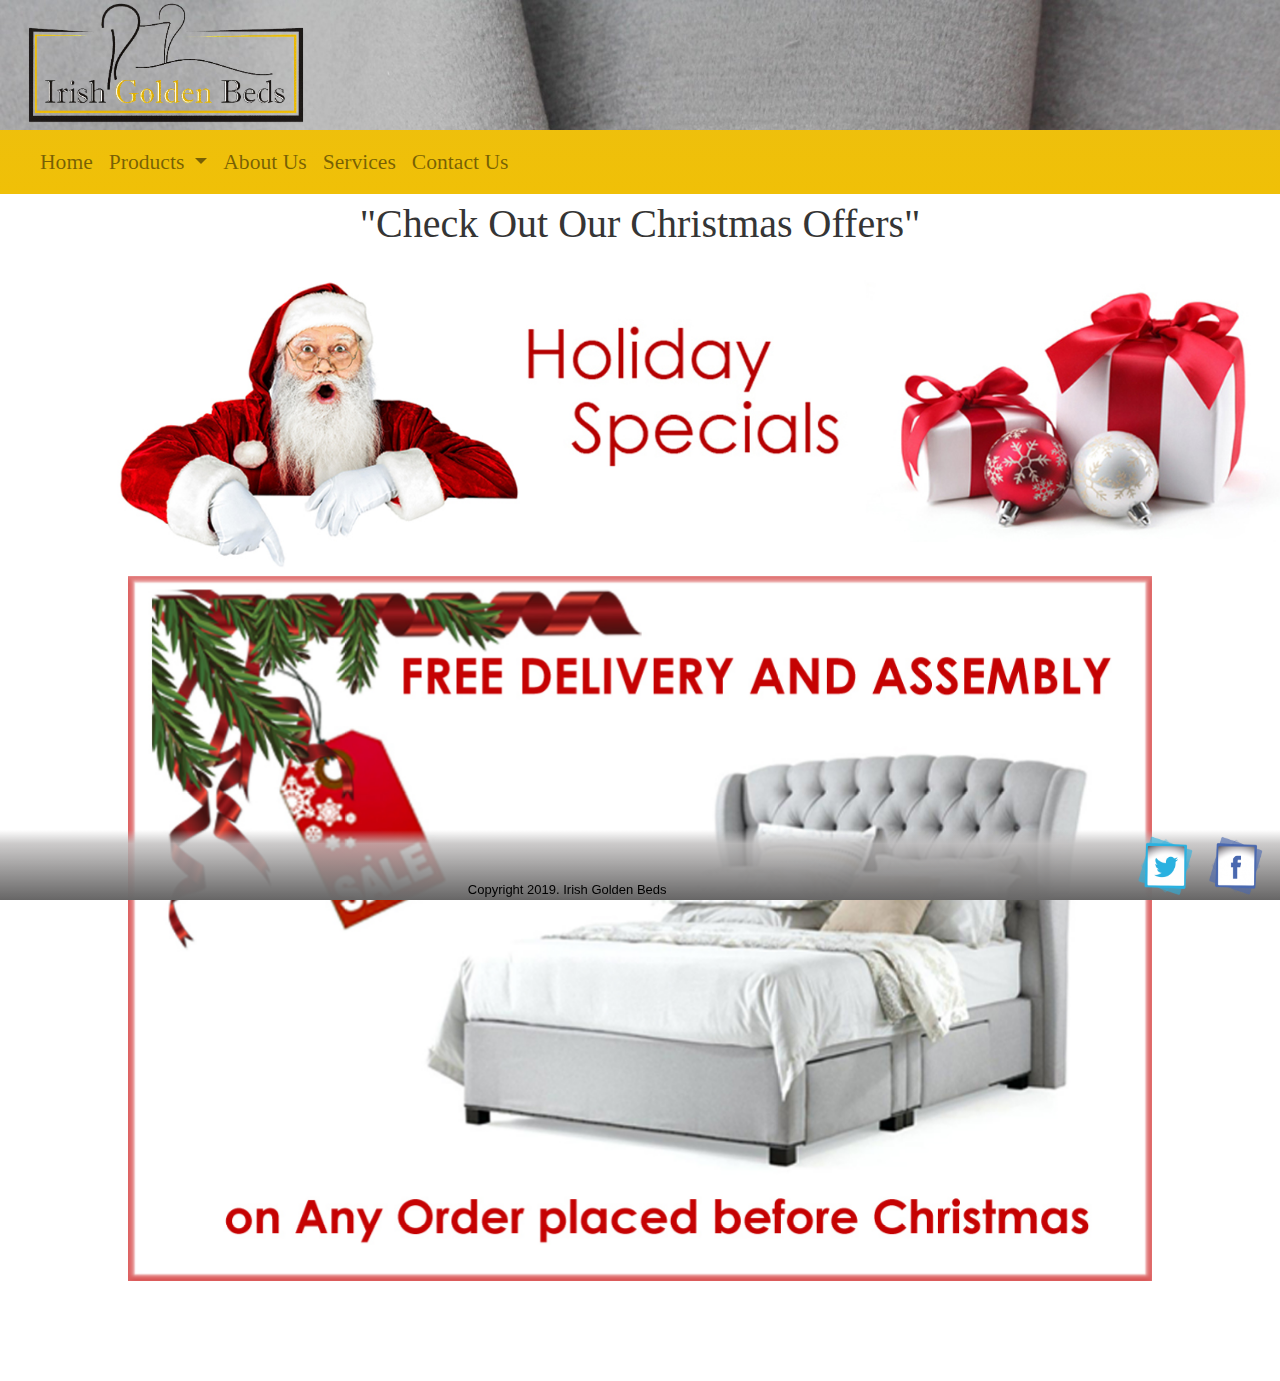
<file: index.html>
<!doctype html>
<html>
<head>
<meta charset="utf-8">
<meta http-equiv="X-UA-Compatible" content="IE=edge">
<meta name="viewport" content="width=device-width, initial-scale=1.0">
<title>Irish Golden Beds</title>
<link href="css/styles.css" rel="stylesheet" type="text/css">
<link href="css/bootstrap-4.3.1.css" rel="stylesheet" type="text/css">
<!--The following script tag downloads a font from the Adobe Edge Web Fonts server for use within the web page. We recommend that you do not modify it.--><script>var __adobewebfontsappname__="dreamweaver"</script><script src="http://use.edgefonts.net/actor:n4:default;alfa-slab-one:n4:default;damion:n4:default;abril-fatface:n4:default;amaranth:n4:default;comfortaa:n4:default;acme:n4:default;asul:n4:default;atomic-age:n4:default;bowlby-one:n4:default;bowlby-one-sc:n4:default.js" type="text/javascript"></script>
<style>
body {
    padding-top: 200px;
    background-image: -webkit-linear-gradient(right, rgba(255,255,255,1.00) 0%, rgba(255,255,255,1.00) 100%);
    background-image: -o-linear-gradient(right, rgba(255,255,255,1.00) 0%, rgba(255,255,255,1.00) 100%);
    background-image: linear-gradient(to left, rgba(255,255,255,1.00) 0%, rgba(255,255,255,1.00) 100%);
}
#slogan {
    text-align: center;
}
main {
    margin-bottom: 100px;
}
.frontText {
    color: #353535;
    font-family: damion;
    font-style: normal;
    font-weight: 400;
    font-size: 2.5em;
}
</style>
</head>

<body>
<header><a href="index.html"><img src="images/logo.png" width="280" height="140" alt=""/></a></header>
<nav class="navbar fixed-top navbar-expand-lg navbar-light bg-light"> <a class="navbar-brand active" href="index.html"></a>
  <button class="navbar-toggler" type="button" data-toggle="collapse" data-target="#navbarSupportedContent1" aria-controls="navbarSupportedContent1" aria-expanded="false" aria-label="Toggle navigation"> <span class="navbar-toggler-icon"></span> </button>
  <div class="collapse navbar-collapse" id="navbarSupportedContent1">
    <ul class="navbar-nav mr-auto">
      <li class="nav-item"> <a class="nav-link" href="index.html">Home</a> </li>
      <li class="nav-item dropdown"> <a class="nav-link dropdown-toggle" href="#" id="navbarDropdown1" role="button" data-toggle="dropdown" aria-haspopup="true" aria-expanded="false">Products </a>
        <div class="dropdown-menu" aria-labelledby="navbarDropdown1"> <a class="dropdown-item" href="sleigh.html">Sleigh beds</a> <a class="dropdown-item" href="divan.html">Divan beds</a> <a class="dropdown-item" href="ottoman.html">Ottoman beds</a> <a class="dropdown-item" href="matresses.html">Mattresses</a> <a class="dropdown-item" href="headboards.html">Headboards</a> <a class="dropdown-item" href="foot_blanket.html">Foot Stools & Blanket Boxes</a>
          <div class="dropdown-divider"></div>
          <a class="dropdown-item" href="fabric samples.html">Fabric samples</a> </div>
      </li>
      <li class="nav-item"> <a class="nav-link" href="about.html">About Us</a> </li>
      <li class="nav-item"> <a class="nav-link" href="services.html">Services</a> </li>
      <li class="nav-item"> <a class="nav-link" href="contact.html">Contact Us</a> </li>
    </ul>
  </div>
</nav>
<div id="slogan">
  <h1 class="frontText">"Check Out Our Christmas Offers"</h1>
</div>
<div id="banner" ><img src="images/xmas/xmas banner3.jpg" class="img-fluid" alt="Christmas Banner"></div>
<main>
  <div id="carouselExampleIndicators1" class="carousel slide" data-ride="carousel" style="background-color:#FFFFFF">
    <ol class="carousel-indicators">
      <li data-target="#carouselExampleIndicators1" data-slide-to="0" class="active"></li>
      <li data-target="#carouselExampleIndicators1" data-slide-to="1"></li>
      <li data-target="#carouselExampleIndicators1" data-slide-to="2"></li>
    </ol>
    <div class="carousel-inner" role="listbox">
      <div class="carousel-item active"> <img class="d-block w-100 mx-auto" src="images/xmas/offer1.jpg" alt="First offer">
        <div class="carousel-caption"> </div>
      </div>
      <div class="carousel-item"> <img class="d-block w-100 mx-auto" src="images/xmas/offer2.jpg" alt="Second offer">
        <div class="carousel-caption"> </div>
      </div>
      <div class="carousel-item"> <img class="d-block w-100 mx-auto" src="images/xmas/offer3.jpg" alt="Third offer">
        <div class="carousel-caption"> </div>
      </div>
    </div>
    <a class="carousel-control-prev" href="#carouselExampleIndicators1" role="button" data-slide="prev"> <span class="carousel-control-prev-icon" aria-hidden="true"></span> <span class="sr-only">Previous</span> </a> <a class="carousel-control-next" href="#carouselExampleIndicators1" role="button" data-slide="next"> <span class="carousel-control-next-icon" aria-hidden="true"></span> <span class="sr-only">Next</span> </a> </div>
</main>
<footer>Copyright 2019. Irish Golden Beds <a href="https://www.facebook.com/Irish-Golden-Beds-454447008358284" target="_blank"><img class="socialButtons" src="images/fb.png" alt=""/></a> <a href="Irish Golden Beds - Home http://irish-golden-beds.mozello.com" target="_blank"><img class="socialButtons" src="images/Twit.png" alt=""/></a> </footer>
<script src="js/jquery-3.3.1.min.js"></script> 
<script src="js/popper.min.js"></script> 
<script src="js/bootstrap-4.3.1.js"></script>
</body>
</html>
</file>
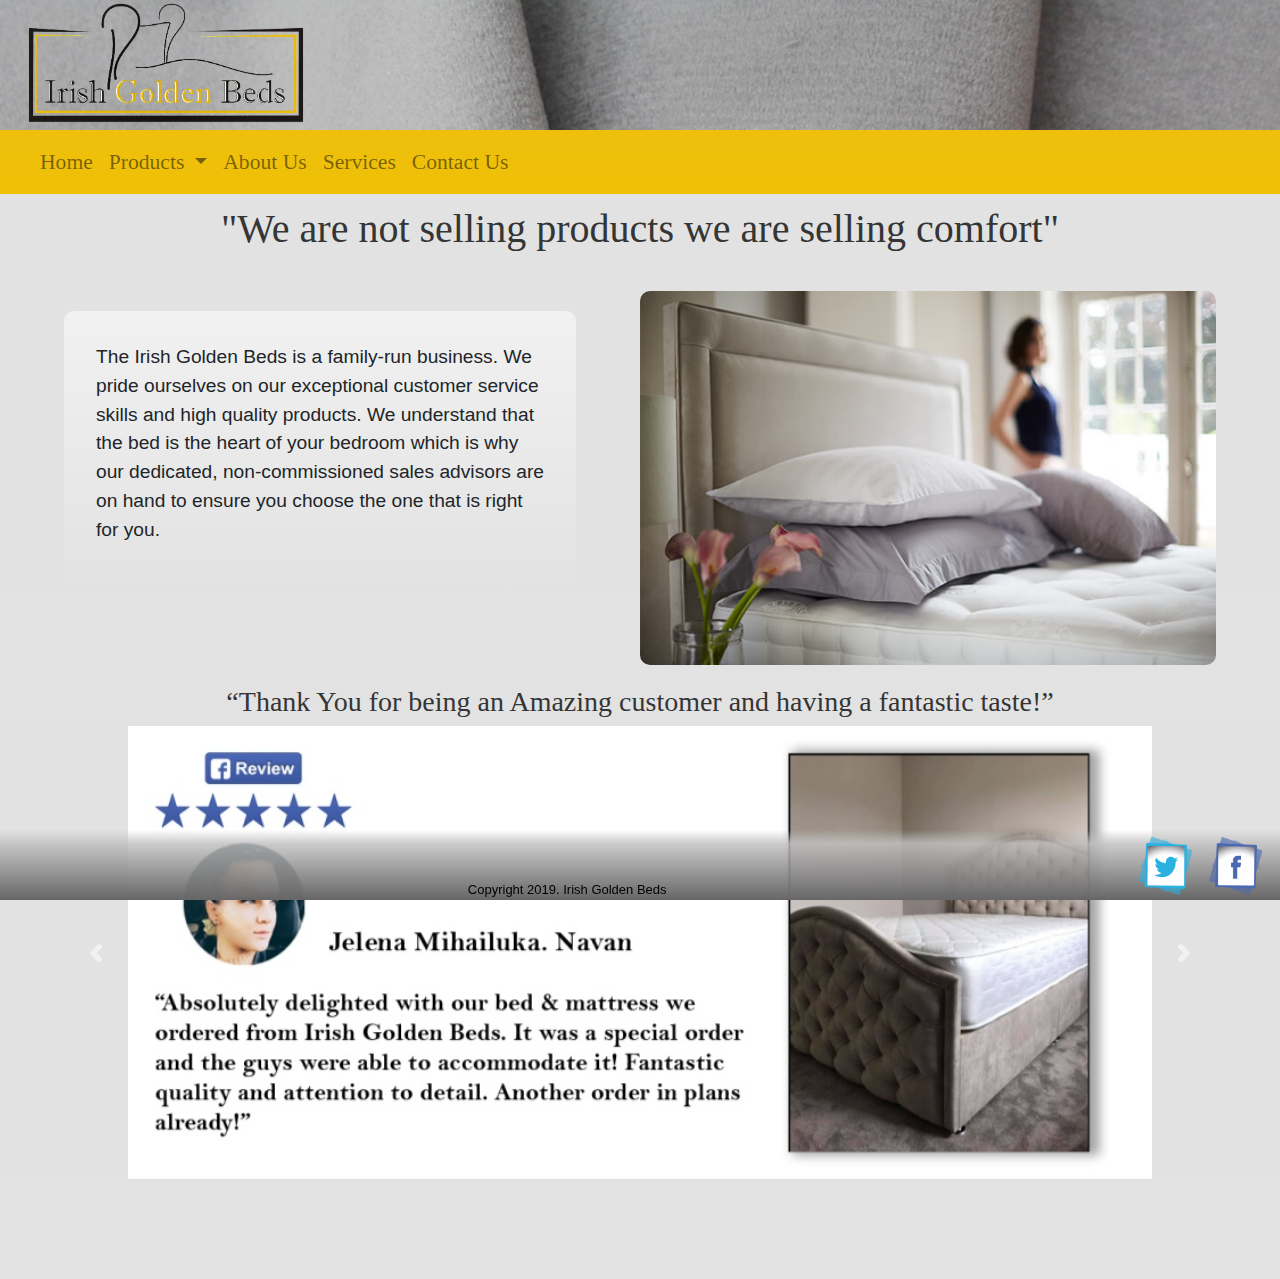
<file: about.html>
<!doctype html>
<html>
<head>
<meta charset="utf-8">
<meta http-equiv="X-UA-Compatible" content="IE=edge">
<meta name="viewport" content="width=device-width, initial-scale=1.0">
<title>About Us - Irish Golden Beds</title>
<link href="css/styles.css" rel="stylesheet" type="text/css">
<link href="css/bootstrap-4.3.1.css" rel="stylesheet" type="text/css">
<style type="text/css">
body {
    padding-top: 200px;
	padding-bottom: 100px;
 }
</style>
<!--The following script tag downloads a font from the Adobe Edge Web Fonts server for use within the web page. We recommend that you do not modify it.--><script>var __adobewebfontsappname__="dreamweaver"</script><script src="http://use.edgefonts.net/actor:n4:default;alfa-slab-one:n4:default;damion:n4:default;abril-fatface:n4:default;amaranth:n4:default;comfortaa:n4:default;acme:n4:default;asul:n4:default;atomic-age:n4:default;bowlby-one:n4:default;bowlby-one-sc:n4:default.js" type="text/javascript"></script>
</head>

<body>
<header><a href="index.html"><img src="images/logo.png" width="280" height="140" alt=""/></a></header>
<nav class="navbar fixed-top navbar-expand-lg navbar-light bg-light"> <a class="navbar-brand active" href="index.html"></a>
  <button class="navbar-toggler" type="button" data-toggle="collapse" data-target="#navbarSupportedContent1" aria-controls="navbarSupportedContent1" aria-expanded="false" aria-label="Toggle navigation"> <span class="navbar-toggler-icon"></span> </button>
  <div class="collapse navbar-collapse" id="navbarSupportedContent1">
    <ul class="navbar-nav mr-auto">
      <li class="nav-item"> <a class="nav-link" href="index.html">Home</a> </li>
      <li class="nav-item dropdown"> <a class="nav-link dropdown-toggle" href="#" id="navbarDropdown1" role="button" data-toggle="dropdown" aria-haspopup="true" aria-expanded="false">Products </a>
        <div class="dropdown-menu" aria-labelledby="navbarDropdown1"> <a class="dropdown-item" href="sleigh.html">Sleigh beds</a> <a class="dropdown-item" href="divan.html">Divan beds</a> <a class="dropdown-item" href="ottoman.html">Ottoman beds</a> <a class="dropdown-item" href="matresses.html">Mattresses</a> <a class="dropdown-item" href="headboards.html">Headboards</a> <a class="dropdown-item" href="foot_blanket.html">Foot Stools & Blanket Boxes</a>
          <div class="dropdown-divider"></div>
          <a class="dropdown-item" href="fabric samples.html">Fabric samples</a> </div>
      </li>
      <li class="nav-item"> <a class="nav-link" href="about.html">About Us</a> </li>
      <li class="nav-item"> <a class="nav-link" href="services.html">Services</a> </li>
      <li class="nav-item"> <a class="nav-link" href="contact.html">Contact Us</a> </li>
    </ul>
  </div>
</nav>
<aside class="aside">
  <h1>"We are not selling products we are selling comfort"</h1>
</aside>
<section> <img src="images/aboutUs.jfif" class="img-fluid imgRounded aboutSectionRight" alt="About Us"> </section>
<section class="aboutSectionLeft" >
  <p>The Irish Golden Beds is a family-run business. We pride ourselves on our exceptional customer service skills and high quality products. We understand that the bed is the heart of your bedroom which is why our dedicated, non-commissioned sales advisors are on hand to ensure you choose the one that is right for you.</p>
</section>
<section class="aboutSectionCenter">
<h3>“Thank You for being an Amazing customer and having a fantastic taste!”</h3>
	</section>
<div id="carouselExampleIndicators1" class="carousel slide" data-ride="carousel" style="background-color:#E2E2E2">
  <ol class="carousel-indicators">
    <li data-target="#carouselExampleIndicators1" data-slide-to="0" class="active"></li>
    <li data-target="#carouselExampleIndicators1" data-slide-to="1"></li>
    <li data-target="#carouselExampleIndicators1" data-slide-to="2"></li>
  </ol>
  <div class="carousel-inner" role="listbox">
    <div class="carousel-item active"> <img class="d-block mx-auto w-100" src="images/Review1.jpg" alt="First review">
      <div class="carousel-caption">
        
      </div>
    </div>
    <div class="carousel-item"> <img class="d-block mx-auto w-100" src="images/Review2.jpg" alt="Second review">
      <div class="carousel-caption">
       
      </div>
    </div>
    <div class="carousel-item"> <img class="d-block mx-auto w-100" src="images/Review3.jpg" alt="Third review">
      <div class="carousel-caption">
       
      </div>
    </div>
  </div>
  <a class="carousel-control-prev" href="#carouselExampleIndicators1" role="button" data-slide="prev"> <span class="carousel-control-prev-icon" aria-hidden="true"></span> <span class="sr-only">Previous</span> </a> <a class="carousel-control-next" href="#carouselExampleIndicators1" role="button" data-slide="next"> <span class="carousel-control-next-icon" aria-hidden="true"></span> <span class="sr-only">Next</span> </a> </div>
<footer>Copyright 2019. Irish Golden Beds <a href="https://www.facebook.com/Irish-Golden-Beds-454447008358284" target="_blank"><img class="socialButtons" src="images/fb.png" alt=""/></a> <a href="Irish Golden Beds - Home http://irish-golden-beds.mozello.com" target="_blank"><img class="socialButtons" src="images/Twit.png" alt=""/></a> </footer>
<script src="js/jquery-3.3.1.min.js"></script> 
<script src="js/popper.min.js"></script> 
<script src="js/bootstrap-4.3.1.js"></script>
</body>
</html>
</file>
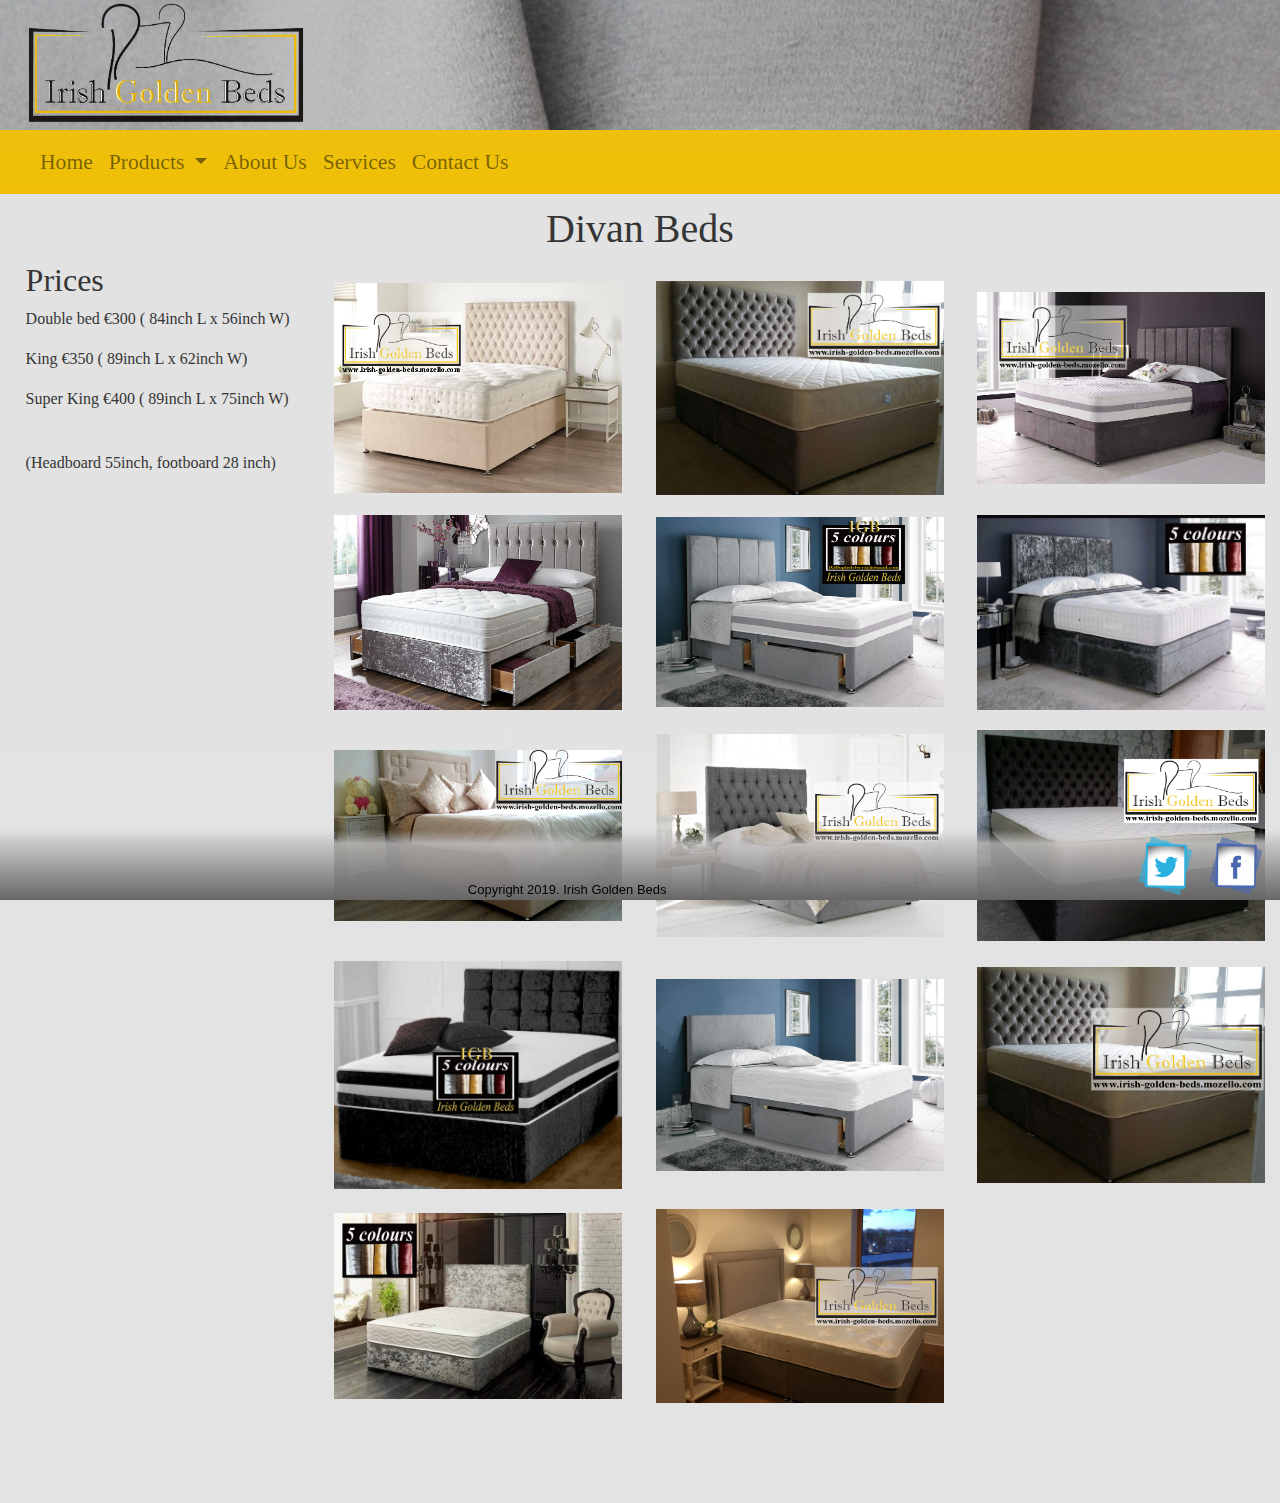
<file: divan.html>
<!doctype html>
<html>
<head>
<meta charset="utf-8">
<meta http-equiv="X-UA-Compatible" content="IE=edge">
<meta name="viewport" content="width=device-width, initial-scale=1.0">
<title>Divan Beds - Irish Golden Beds</title>
<link href="css/styles.css" rel="stylesheet" type="text/css">
<link href="css/bootstrap-4.3.1.css" rel="stylesheet" type="text/css">
<!--The following script tag downloads a font from the Adobe Edge Web Fonts server for use within the web page. We recommend that you do not modify it.--><script>var __adobewebfontsappname__="dreamweaver"</script><script src="http://use.edgefonts.net/actor:n4:default;alfa-slab-one:n4:default;damion:n4:default;abril-fatface:n4:default;amaranth:n4:default;comfortaa:n4:default;acme:n4:default;asul:n4:default;atomic-age:n4:default;bowlby-one:n4:default;bowlby-one-sc:n4:default.js" type="text/javascript"></script>
</head>
	
<body style="padding-top: 200px">
<header><a href="index.html"><img src="images/logo.png" width="280" height="140" alt=""/></a></header>
<nav class="navbar fixed-top navbar-expand-lg navbar-light bg-light"> <a class="navbar-brand active" href="index.html"></a>
  <button class="navbar-toggler" type="button" data-toggle="collapse" data-target="#navbarSupportedContent1" aria-controls="navbarSupportedContent1" aria-expanded="false" aria-label="Toggle navigation"> <span class="navbar-toggler-icon"></span> </button>
  <div class="collapse navbar-collapse" id="navbarSupportedContent1">
    <ul class="navbar-nav mr-auto">
		<li class="nav-item"> <a class="nav-link" href="index.html">Home</a> </li>
            <li class="nav-item dropdown"> <a class="nav-link dropdown-toggle" href="#" id="navbarDropdown1" role="button" data-toggle="dropdown" aria-haspopup="true" aria-expanded="false">Products </a>
        <div class="dropdown-menu" aria-labelledby="navbarDropdown1">
			<a class="dropdown-item" href="sleigh.html">Sleigh beds</a> 
			<a class="dropdown-item" href="divan.html">Divan beds</a>
			<a class="dropdown-item" href="ottoman.html">Ottoman beds</a>
			<a class="dropdown-item" href="matresses.html">Mattresses</a>
			<a class="dropdown-item" href="headboards.html">Headboards</a>
			<a class="dropdown-item" href="foot_blanket.html">Foot Stools & Blanket Boxes</a>
          <div class="dropdown-divider"></div>
          <a class="dropdown-item" href="fabric samples.html">Fabric samples</a> </div>
      </li>
		
       <li class="nav-item"> <a class="nav-link" href="about.html">About Us</a> </li>
		<li class="nav-item"> <a class="nav-link" href="services.html">Services</a> </li>
		<li class="nav-item"> <a class="nav-link" href="contact.html">Contact Us</a> </li>
    </ul>
   </div>
</nav>
<aside class="aside">
  <h1>Divan Beds</h1>
</aside>
<section class = "sectionLeft">
	<h4>Prices</h4>
    <p>Double bed €300 ( 84inch L x 56inch W)</p>
    <p>King €350 ( 89inch L x 62inch W) </p>
	<p>Super King €400 ( 89inch L x 75inch W)</p> 
    <br>
    <p>(Headboard 55inch, footboard 28 inch)</p>
	</section>
	
<section class = "sectionRight">
	<img src="images/Divan beds/000001.jpg" class="img-fluid sectionRightImg" alt=""> 
	<img src="images/Divan beds/000002.jpg" class="img-fluid sectionRightImg" alt=""> 
	<img src="images/Divan beds/000003.jpg" class="img-fluid sectionRightImg" alt=""> 
	<img src="images/Divan beds/000004.png" class="img-fluid sectionRightImg" alt=""> 
	<img src="images/Divan beds/000005.jpg" class="img-fluid sectionRightImg" alt=""> 
	<img src="images/Divan beds/000006.jpg" class="img-fluid sectionRightImg" alt=""> 
	<img src="images/Divan beds/000007.jpg" class="img-fluid sectionRightImg" alt=""> 
	<img src="images/Divan beds/000008.jpg" class="img-fluid sectionRightImg" alt=""> 
	<img src="images/Divan beds/000009.jpg" class="img-fluid sectionRightImg" alt=""> 
	<img src="images/Divan beds/0000010.jpg" class="img-fluid sectionRightImg" alt=""> 
	<img src="images/Divan beds/0000011.jpg" class="img-fluid sectionRightImg" alt=""> 
	<img src="images/Divan beds/0000012.jpg" class="img-fluid sectionRightImg" alt=""> 
	<img src="images/Divan beds/0000013.jpg" class="img-fluid sectionRightImg" alt=""> 
	<img src="images/Divan beds/00000014.jpg" class="img-fluid sectionRightImg" alt=""> 
	
	</section>
	<footer>Copyright 2019. Irish Golden Beds
	<a href="https://www.facebook.com/Irish-Golden-Beds-454447008358284" target="_blank"><img class="socialButtons" src="images/fb.png" alt=""/></a>
	<a href="Irish Golden Beds - Home http://irish-golden-beds.mozello.com" target="_blank"><img class="socialButtons" src="images/Twit.png" alt=""/></a>
	</footer>
<script src="js/jquery-3.3.1.min.js"></script>
<script src="js/popper.min.js"></script>
<script src="js/bootstrap-4.3.1.js"></script>
</body>
</html>
</file>
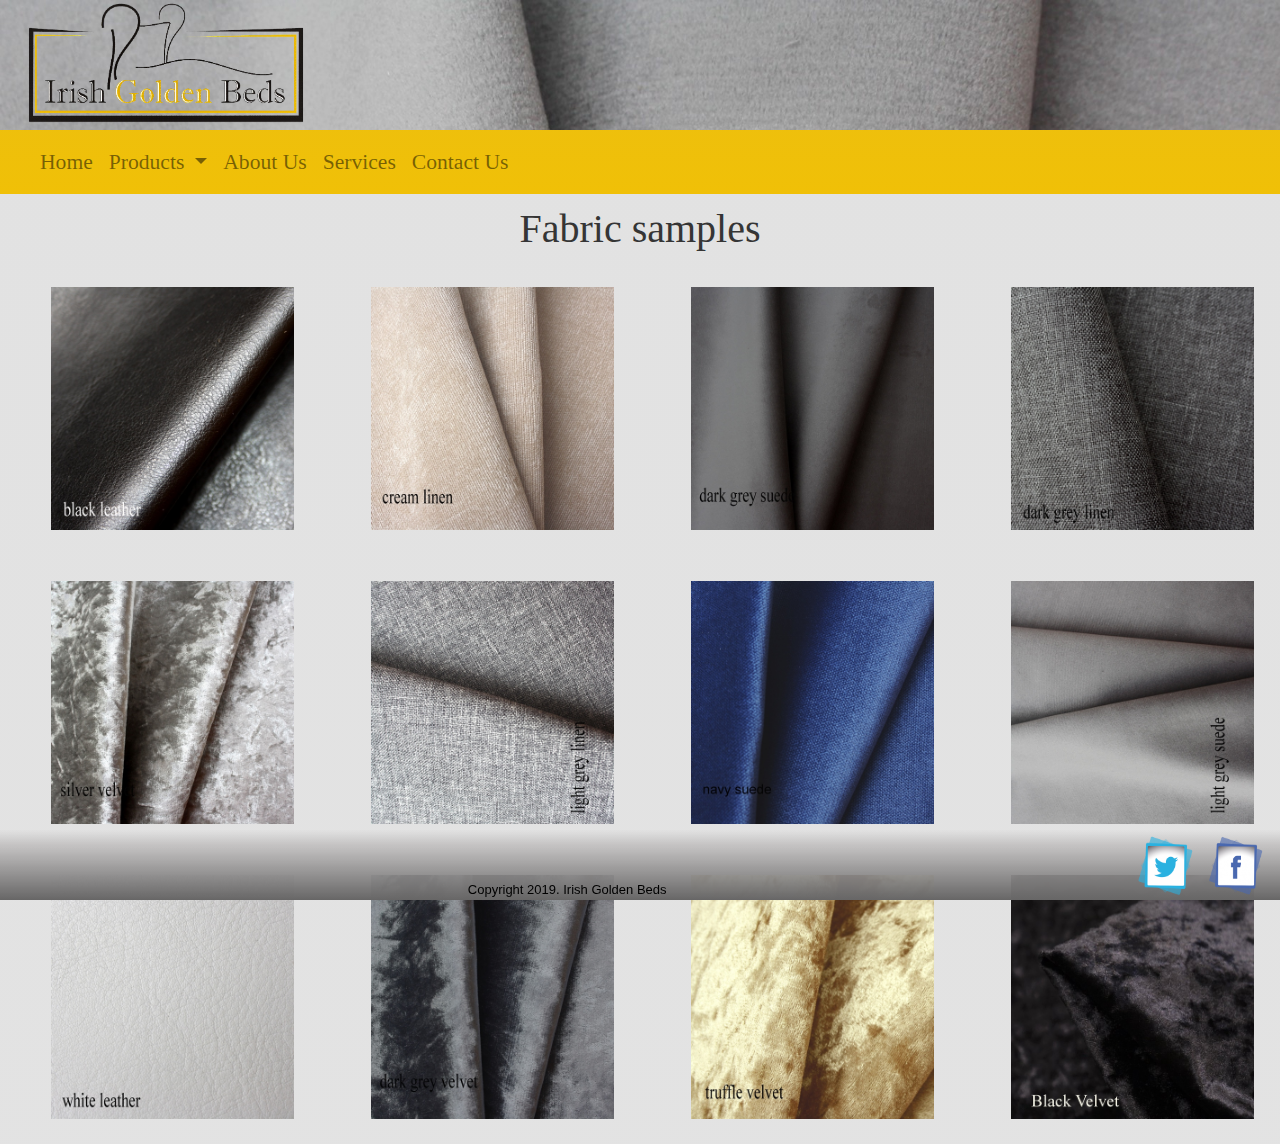
<file: fabric samples.html>
<!doctype html>
<html>
<head>
<meta charset="utf-8">
<meta http-equiv="X-UA-Compatible" content="IE=edge">
<meta name="viewport" content="width=device-width, initial-scale=1.0">
<title>Fabric Samples - Irish Golden Beds</title>
<link href="css/styles.css" rel="stylesheet" type="text/css">
<link href="css/bootstrap-4.3.1.css" rel="stylesheet" type="text/css">
<style type="text/css">
main {
	padding-bottom: 100px;
}
</style>
<!--The following script tag downloads a font from the Adobe Edge Web Fonts server for use within the web page. We recommend that you do not modify it.--><script>var __adobewebfontsappname__="dreamweaver"</script><script src="http://use.edgefonts.net/actor:n4:default;alfa-slab-one:n4:default;damion:n4:default;abril-fatface:n4:default;amaranth:n4:default;comfortaa:n4:default;acme:n4:default;asul:n4:default;atomic-age:n4:default;bowlby-one:n4:default;bowlby-one-sc:n4:default.js" type="text/javascript"></script>
</head>
	
<body style="padding-top: 200px">
<header><a href="index.html"><img src="images/logo.png" width="280" height="140" alt=""/></a></header>
<nav class="navbar fixed-top navbar-expand-lg navbar-light bg-light"> <a class="navbar-brand active" href="index.html"></a>
  <button class="navbar-toggler" type="button" data-toggle="collapse" data-target="#navbarSupportedContent1" aria-controls="navbarSupportedContent1" aria-expanded="false" aria-label="Toggle navigation"> <span class="navbar-toggler-icon"></span> </button>
  <div class="collapse navbar-collapse" id="navbarSupportedContent1">
    <ul class="navbar-nav mr-auto">
		<li class="nav-item"> <a class="nav-link" href="index.html">Home</a> </li>
            <li class="nav-item dropdown"> <a class="nav-link dropdown-toggle" href="#" id="navbarDropdown1" role="button" data-toggle="dropdown" aria-haspopup="true" aria-expanded="false">Products </a>
        <div class="dropdown-menu" aria-labelledby="navbarDropdown1">
			<a class="dropdown-item" href="sleigh.html">Sleigh beds</a> 
			<a class="dropdown-item" href="divan.html">Divan beds</a>
			<a class="dropdown-item" href="ottoman.html">Ottoman beds</a>
			<a class="dropdown-item" href="matresses.html">Mattresses</a>
			<a class="dropdown-item" href="headboards.html">Headboards</a>
			<a class="dropdown-item" href="foot_blanket.html">Foot Stools & Blanket Boxes</a>
          <div class="dropdown-divider"></div>
          <a class="dropdown-item" href="fabric samples.html">Fabric samples</a> </div>
      </li>
		
       <li class="nav-item"> <a class="nav-link" href="about.html">About Us</a> </li>
		<li class="nav-item"> <a class="nav-link" href="services.html">Services</a> </li>
		<li class="nav-item"> <a class="nav-link" href="contact.html">Contact Us</a> </li>
    </ul>
   </div>
</nav>
<aside class="aside">
  <h1>Fabric samples</h1>
</aside>
<main>
	<img src="images/Fabric samples/1.jpg" class="img-fluid imgTile" alt="Placeholder image"> 
	<img src="images/Fabric samples/2.jpg" class="img-fluid imgTile" alt="Placeholder image"> 
	<img src="images/Fabric samples/3.jpg" class="img-fluid imgTile" alt="Placeholder image"> 
	<img src="images/Fabric samples/4.jpg" class="img-fluid imgTile" alt="Placeholder image"> 
	<img src="images/Fabric samples/5.jpg" class="img-fluid imgTile" alt="Placeholder image"> 
	<img src="images/Fabric samples/6.jpg" class="img-fluid imgTile" alt="Placeholder image"> 
	<img src="images/Fabric samples/7.jpg" class="img-fluid imgTile" alt="Placeholder image"> 
	<img src="images/Fabric samples/8.jpg" class="img-fluid imgTile" alt="Placeholder image"> 
	<img src="images/Fabric samples/9.jpg" class="img-fluid imgTile" alt="Placeholder image"> 
	<img src="images/Fabric samples/10.jpg" class="img-fluid imgTile" alt="Placeholder image"> 
	<img src="images/Fabric samples/11.jpg" class="img-fluid imgTile" alt="Placeholder image"> 
	<img src="images/Fabric samples/12.jpg" class="img-fluid imgTile" alt="Placeholder image"> 
	</main>
	<footer>Copyright 2019. Irish Golden Beds
	<a href="https://www.facebook.com/Irish-Golden-Beds-454447008358284" target="_blank"><img class="socialButtons" src="images/fb.png" alt=""/></a>
	<a href="Irish Golden Beds - Home http://irish-golden-beds.mozello.com" target="_blank"><img class="socialButtons" src="images/Twit.png" alt=""/></a>
	</footer>
<script src="js/jquery-3.3.1.min.js"></script>
<script src="js/popper.min.js"></script>
<script src="js/bootstrap-4.3.1.js"></script>
</body>
</html>
</file>
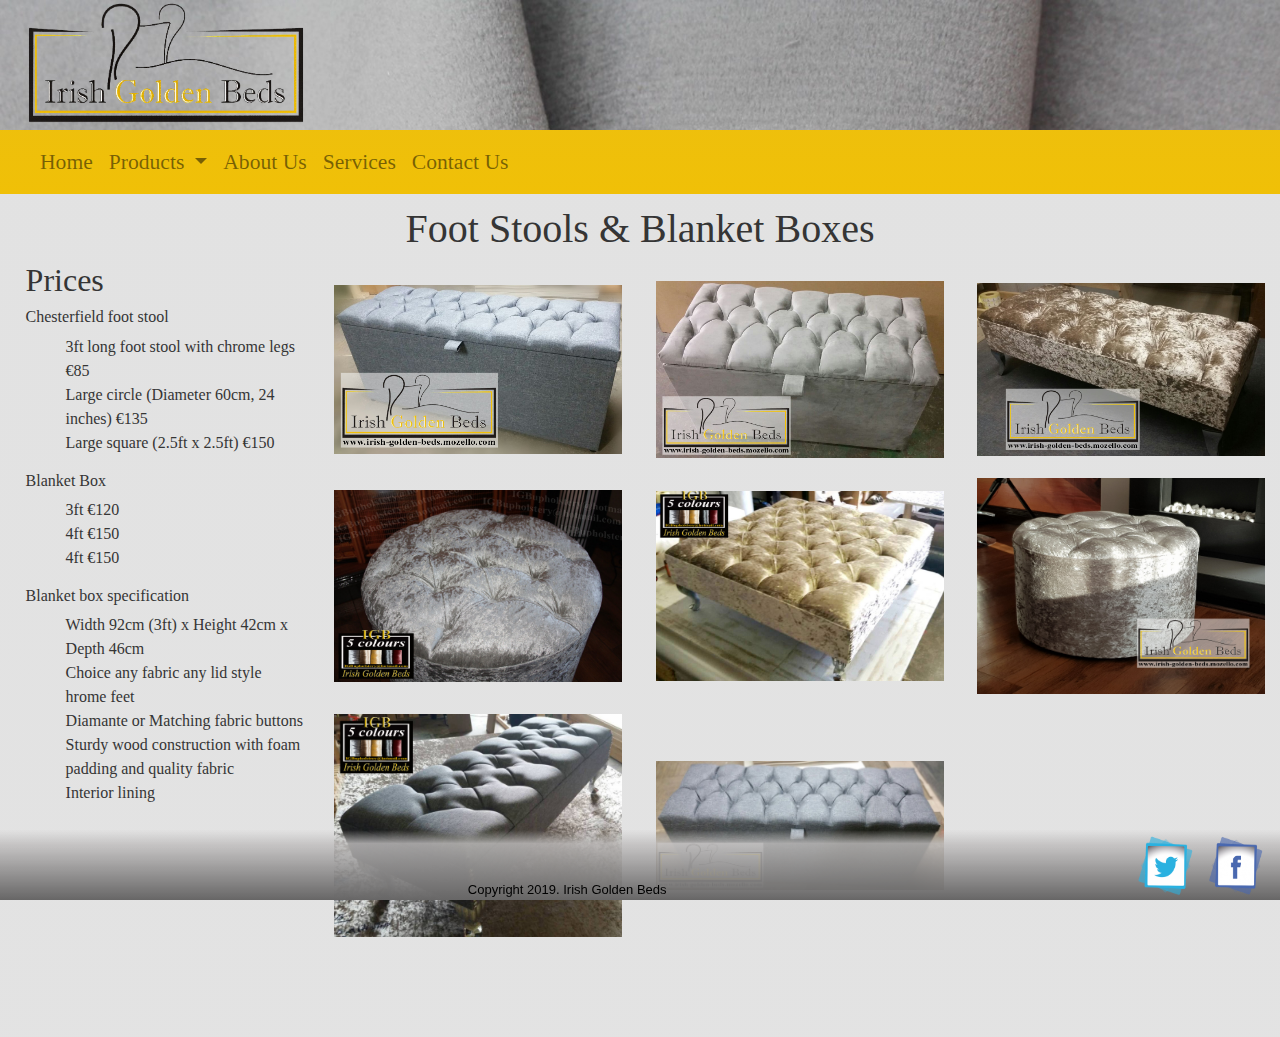
<file: foot_blanket.html>
<!doctype html>
<html>
<head>
<meta charset="utf-8">
<meta http-equiv="X-UA-Compatible" content="IE=edge">
<meta name="viewport" content="width=device-width, initial-scale=1.0">
<title>Foot Stools & Blanket Boxes - Irish Golden Beds</title>
<link href="css/styles.css" rel="stylesheet" type="text/css">
<link href="css/bootstrap-4.3.1.css" rel="stylesheet" type="text/css">
<!--The following script tag downloads a font from the Adobe Edge Web Fonts server for use within the web page. We recommend that you do not modify it.--><script>var __adobewebfontsappname__="dreamweaver"</script><script src="http://use.edgefonts.net/actor:n4:default;alfa-slab-one:n4:default;damion:n4:default;abril-fatface:n4:default;amaranth:n4:default;comfortaa:n4:default;acme:n4:default;asul:n4:default;atomic-age:n4:default;bowlby-one:n4:default;bowlby-one-sc:n4:default.js" type="text/javascript"></script>
</head>

<body style="padding-top: 200px">
<header><a href="index.html"><img src="images/logo.png" width="280" height="140" alt=""/></a></header>
<nav class="navbar fixed-top navbar-expand-lg navbar-light bg-light"> <a class="navbar-brand active" href="index.html"></a>
  <button class="navbar-toggler" type="button" data-toggle="collapse" data-target="#navbarSupportedContent1" aria-controls="navbarSupportedContent1" aria-expanded="false" aria-label="Toggle navigation"> <span class="navbar-toggler-icon"></span> </button>
  <div class="collapse navbar-collapse" id="navbarSupportedContent1">
    <ul class="navbar-nav mr-auto">
      <li class="nav-item"> <a class="nav-link" href="index.html">Home</a> </li>
      <li class="nav-item dropdown"> <a class="nav-link dropdown-toggle" href="#" id="navbarDropdown1" role="button" data-toggle="dropdown" aria-haspopup="true" aria-expanded="false">Products </a>
        <div class="dropdown-menu" aria-labelledby="navbarDropdown1"> <a class="dropdown-item" href="sleigh.html">Sleigh beds</a> <a class="dropdown-item" href="divan.html">Divan beds</a> <a class="dropdown-item" href="ottoman.html">Ottoman beds</a> <a class="dropdown-item" href="matresses.html">Mattresses</a> <a class="dropdown-item" href="headboards.html">Headboards</a> <a class="dropdown-item" href="foot_blanket.html">Foot Stools & Blanket Boxes</a>
          <div class="dropdown-divider"></div>
          <a class="dropdown-item" href="fabric samples.html">Fabric samples</a> </div>
      </li>
      <li class="nav-item"> <a class="nav-link" href="about.html">About Us</a> </li>
      <li class="nav-item"> <a class="nav-link" href="services.html">Services</a> </li>
      <li class="nav-item"> <a class="nav-link" href="contact.html">Contact Us</a> </li>
    </ul>
  </div>
</nav>
<aside class="aside">
  <h1>Foot Stools & Blanket Boxes</h1>
</aside>
<main>
  <section class = "sectionLeft">
    <h4>Prices</h4>
    <h6>Chesterfield foot stool </h6>
    <ul>
      <li>3ft long foot stool with chrome legs €85</li>
      <li>Large circle (Diameter 60cm, 24 inches)  €135</li>
      <li>Large square (2.5ft x 2.5ft) €150</li>
    </ul>
    <h6>Blanket Box </h6>
    <ul>
      <li>3ft €120</li>
      <li>4ft €150</li>
      <li>4ft €150</li>
    </ul>
    <h6>Blanket box specification</h6>
    <ul>
      <li>Width 92cm (3ft) x Height 42cm x Depth 46cm </li>
      <li>Choice any fabric any lid style</li>
      <li>hrome feet</li>
      <li>Diamante or Matching fabric buttons</li>
      <li>Sturdy wood construction with foam padding and quality fabric</li>
      <li>Interior lining</li>
    </ul>
  </section>
  <section class = "sectionRight"> <img src="images/Footstools/00001.jpg" class="img-fluid sectionRightImg" alt=""> <img src="images/Footstools/00002.jpg" class="img-fluid sectionRightImg" alt=""> <img src="images/Footstools/00003.jpg" class="img-fluid sectionRightImg" alt=""> <img src="images/Footstools/00004.jpg" class="img-fluid sectionRightImg" alt=""> <img src="images/Footstools/00005.jpg" class="img-fluid sectionRightImg" alt=""> <img src="images/Footstools/00006.jpg" class="img-fluid sectionRightImg" alt=""> <img src="images/Footstools/00007.jpg" class="img-fluid sectionRightImg" alt=""> <img src="images/Footstools/00008.jpg" class="img-fluid sectionRightImg" alt=""> </section>
</main>
<footer>Copyright 2019. Irish Golden Beds <a href="https://www.facebook.com/Irish-Golden-Beds-454447008358284" target="_blank"><img class="socialButtons" src="images/fb.png" alt=""/></a> <a href="Irish Golden Beds - Home http://irish-golden-beds.mozello.com" target="_blank"><img class="socialButtons" src="images/Twit.png" alt=""/></a> </footer>
<script src="js/jquery-3.3.1.min.js"></script> 
<script src="js/popper.min.js"></script> 
<script src="js/bootstrap-4.3.1.js"></script>
</body>
</html>
</file>
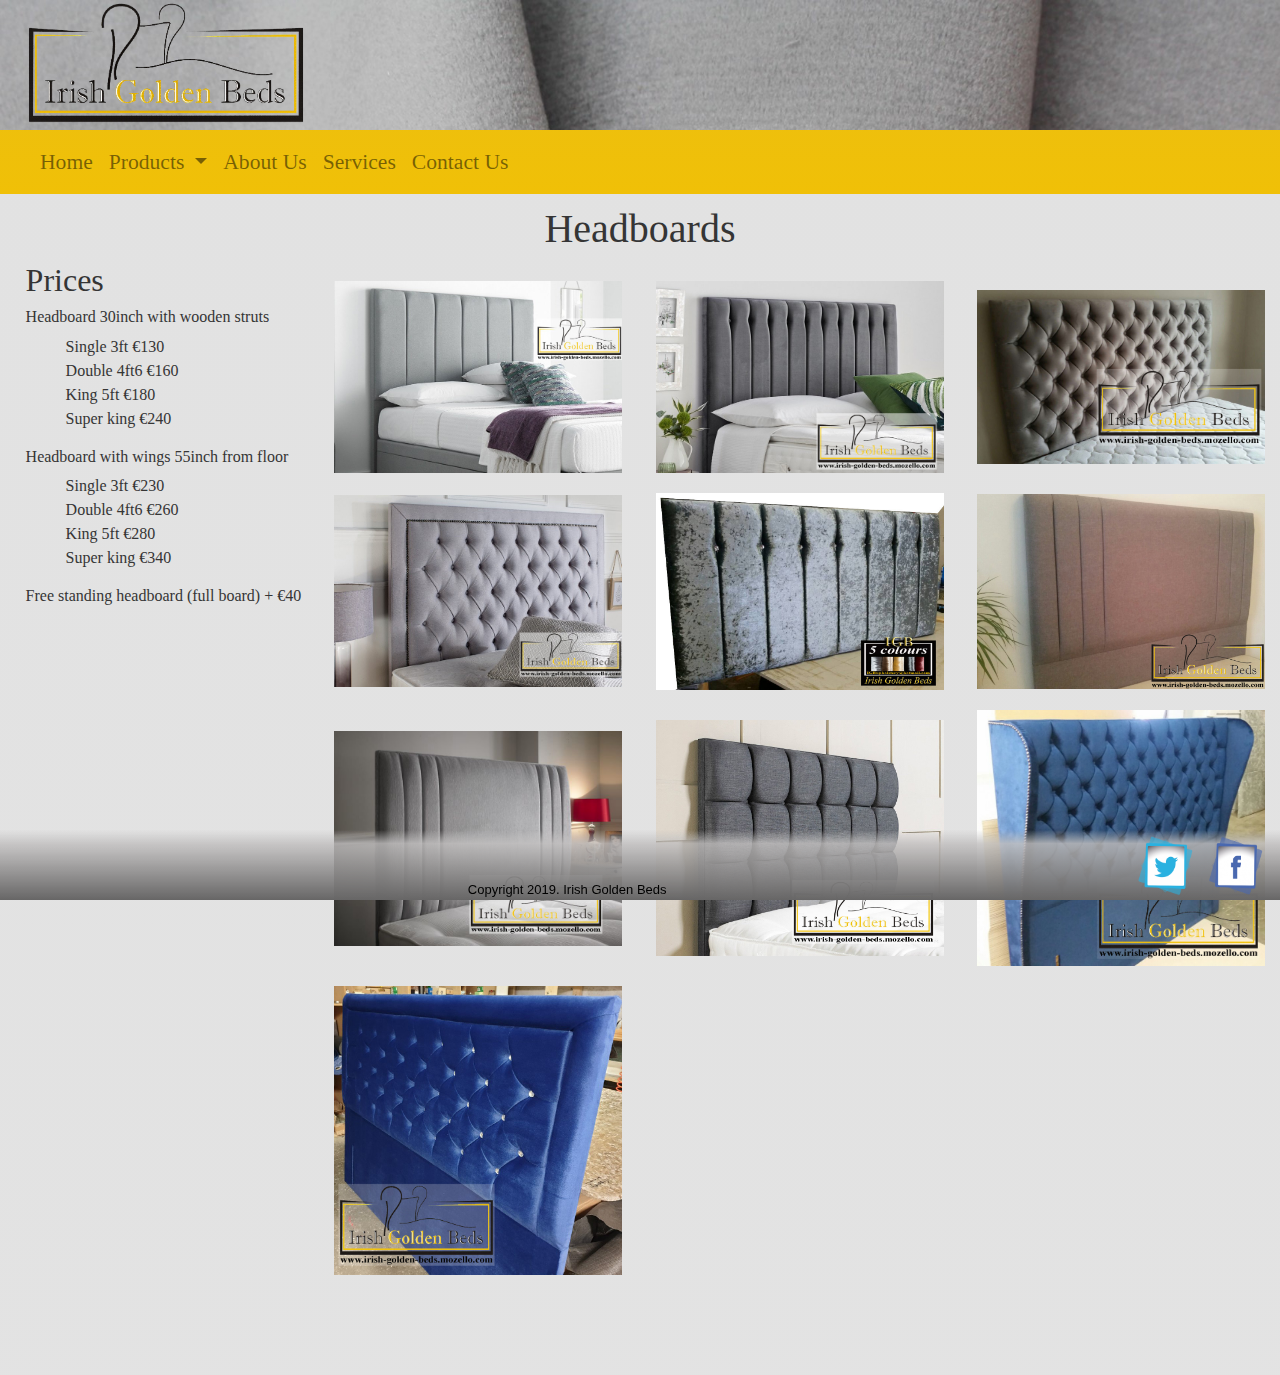
<file: headboards.html>
<!doctype html>
<html>
<head>
<meta charset="utf-8">
<meta http-equiv="X-UA-Compatible" content="IE=edge">
<meta name="viewport" content="width=device-width, initial-scale=1.0">
<title>Headboards - Irish Golden Beds</title>
<link href="css/styles.css" rel="stylesheet" type="text/css">
<link href="css/bootstrap-4.3.1.css" rel="stylesheet" type="text/css">
<!--The following script tag downloads a font from the Adobe Edge Web Fonts server for use within the web page. We recommend that you do not modify it.--><script>var __adobewebfontsappname__="dreamweaver"</script><script src="http://use.edgefonts.net/actor:n4:default;alfa-slab-one:n4:default;damion:n4:default;abril-fatface:n4:default;amaranth:n4:default;comfortaa:n4:default;acme:n4:default;asul:n4:default;atomic-age:n4:default;bowlby-one:n4:default;bowlby-one-sc:n4:default.js" type="text/javascript"></script>
</head>
	
<body style="padding-top: 200px">
<header><a href="index.html"><img src="images/logo.png" width="280" height="140" alt=""/></a></header>
<nav class="navbar fixed-top navbar-expand-lg navbar-light bg-light"> <a class="navbar-brand active" href="index.html"></a>
  <button class="navbar-toggler" type="button" data-toggle="collapse" data-target="#navbarSupportedContent1" aria-controls="navbarSupportedContent1" aria-expanded="false" aria-label="Toggle navigation"> <span class="navbar-toggler-icon"></span> </button>
  <div class="collapse navbar-collapse" id="navbarSupportedContent1">
    <ul class="navbar-nav mr-auto">
		<li class="nav-item"> <a class="nav-link" href="index.html">Home</a> </li>
            <li class="nav-item dropdown"> <a class="nav-link dropdown-toggle" href="#" id="navbarDropdown1" role="button" data-toggle="dropdown" aria-haspopup="true" aria-expanded="false">Products </a>
        <div class="dropdown-menu" aria-labelledby="navbarDropdown1">
			<a class="dropdown-item" href="sleigh.html">Sleigh beds</a> 
			<a class="dropdown-item" href="divan.html">Divan beds</a>
			<a class="dropdown-item" href="ottoman.html">Ottoman beds</a>
			<a class="dropdown-item" href="matresses.html">Mattresses</a>
			<a class="dropdown-item" href="headboards.html">Headboards</a>
			<a class="dropdown-item" href="foot_blanket.html">Foot Stools & Blanket Boxes</a>
          <div class="dropdown-divider"></div>
          <a class="dropdown-item" href="fabric samples.html">Fabric samples</a> </div>
      </li>
	
       <li class="nav-item"> <a class="nav-link" href="about.html">About Us</a> </li>
		<li class="nav-item"> <a class="nav-link" href="services.html">Services</a> </li>
		<li class="nav-item"> <a class="nav-link" href="contact.html">Contact Us</a> </li>
    </ul>
   </div>
</nav>
<aside class="aside">
  <h1>Headboards</h1>
</aside>
<section class = "sectionLeft">
	<h4>Prices</h4>
	<h6>Headboard 30inch with wooden struts </h6>
	<ul><li>Single 3ft €130</li>  
		<li>Double 4ft6 €160</li>
		<li>King 5ft €180</li>
		<li>Super king €240</li>
	</ul> 
	<h6>Headboard with wings 55inch from floor</h6>
	<ul><li>Single 3ft €230</li>  
		<li>Double 4ft6 €260</li>
		<li>King 5ft €280</li>
		<li>Super king €340</li>
	</ul> 
	<h6>Free standing headboard (full board) + €40</h6>
	
	</section>
	
<section class = "sectionRight">
	<img src="images/Headboards/00007.jpg" class="img-fluid sectionRightImg" alt=""> 
	<img src="images/Headboards/00008.jpg" class="img-fluid sectionRightImg" alt=""> 
	<img src="images/Headboards/00009.jpg" class="img-fluid sectionRightImg" alt=""> 
	<img src="images/Headboards/00010.jpg" class="img-fluid sectionRightImg" alt=""> 
	<img src="images/Headboards/00002.jpg" class="img-fluid sectionRightImg" alt=""> 
	<img src="images/Headboards/00004.jpg" class="img-fluid sectionRightImg" alt=""> 
	<img src="images/Headboards/00006.jpg" class="img-fluid sectionRightImg" alt=""> 
	<img src="images/Headboards/00001.jpg" class="img-fluid sectionRightImg" alt=""> 
	<img src="images/Headboards/00003.jpg" class="img-fluid sectionRightImg" alt=""> 
	<img src="images/Headboards/00005.jpg" class="img-fluid sectionRightImg" alt=""> 
	</section>
	<footer>Copyright 2019. Irish Golden Beds
	<a href="https://www.facebook.com/Irish-Golden-Beds-454447008358284" target="_blank"><img class="socialButtons" src="images/fb.png" alt=""/></a>
	<a href="Irish Golden Beds - Home http://irish-golden-beds.mozello.com" target="_blank"><img class="socialButtons" src="images/Twit.png" alt=""/></a>
	</footer>
<script src="js/jquery-3.3.1.min.js"></script>
<script src="js/popper.min.js"></script>
<script src="js/bootstrap-4.3.1.js"></script>
</body>
</html>
</file>
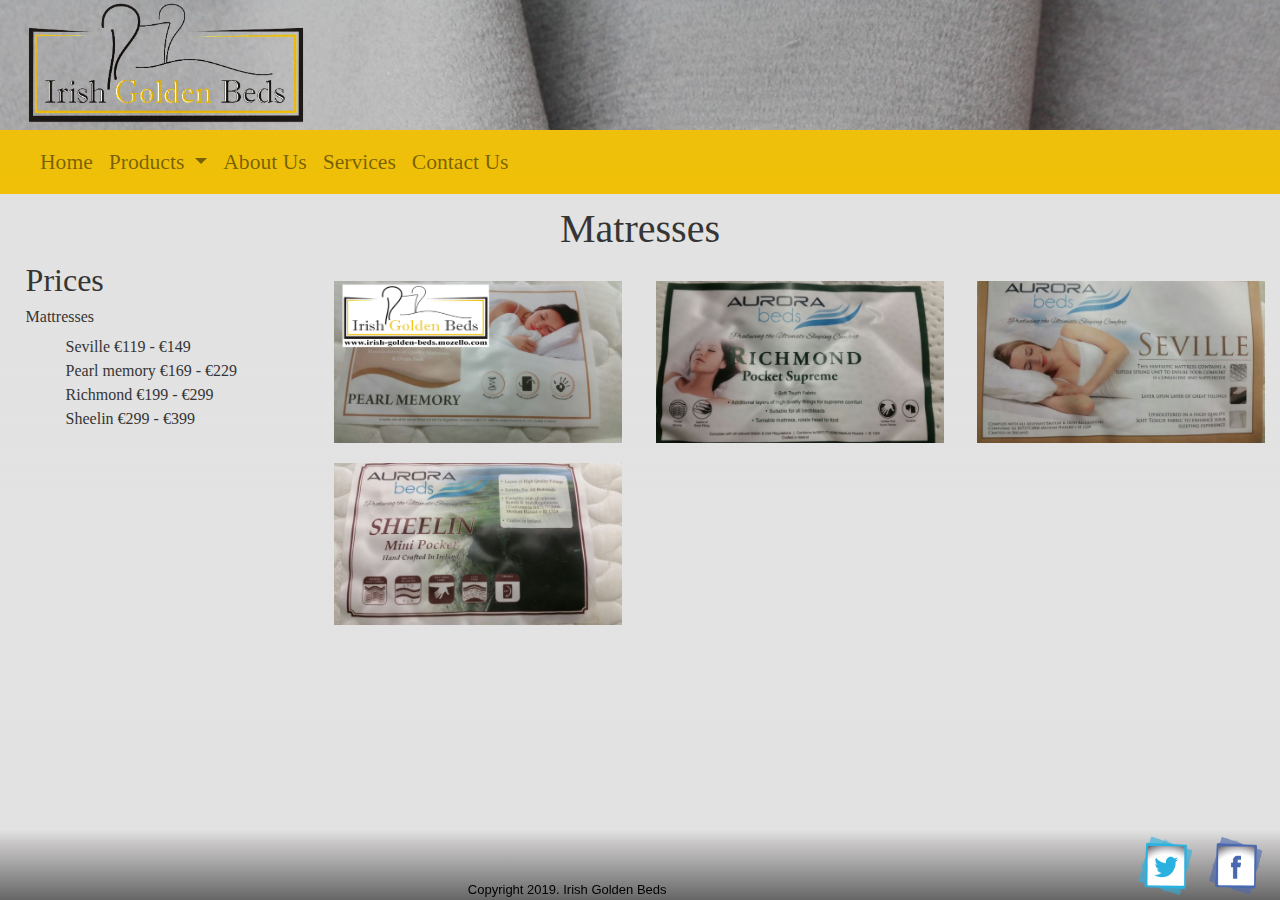
<file: matresses.html>
<!doctype html>
<html>
<head>
<meta charset="utf-8">
<meta http-equiv="X-UA-Compatible" content="IE=edge">
<meta name="viewport" content="width=device-width, initial-scale=1.0">
<title>Matresses - Irish Golden Beds</title>
<link href="css/styles.css" rel="stylesheet" type="text/css">
<link href="css/bootstrap-4.3.1.css" rel="stylesheet" type="text/css">
<!--The following script tag downloads a font from the Adobe Edge Web Fonts server for use within the web page. We recommend that you do not modify it.--><script>var __adobewebfontsappname__="dreamweaver"</script><script src="http://use.edgefonts.net/actor:n4:default;alfa-slab-one:n4:default;damion:n4:default;abril-fatface:n4:default;amaranth:n4:default;comfortaa:n4:default;acme:n4:default;asul:n4:default;atomic-age:n4:default;bowlby-one:n4:default;bowlby-one-sc:n4:default.js" type="text/javascript"></script>
</head>
	
<body style="padding-top: 200px">
<header><a href="index.html"><img src="images/logo.png" width="280" height="140" alt=""/></a></header>
<nav class="navbar fixed-top navbar-expand-lg navbar-light bg-light"> <a class="navbar-brand active" href="index.html"></a>
  <button class="navbar-toggler" type="button" data-toggle="collapse" data-target="#navbarSupportedContent1" aria-controls="navbarSupportedContent1" aria-expanded="false" aria-label="Toggle navigation"> <span class="navbar-toggler-icon"></span> </button>
  <div class="collapse navbar-collapse" id="navbarSupportedContent1">
    <ul class="navbar-nav mr-auto">
		<li class="nav-item"> <a class="nav-link" href="index.html">Home</a> </li>
            <li class="nav-item dropdown"> <a class="nav-link dropdown-toggle" href="#" id="navbarDropdown1" role="button" data-toggle="dropdown" aria-haspopup="true" aria-expanded="false">Products </a>
        <div class="dropdown-menu" aria-labelledby="navbarDropdown1">
			<a class="dropdown-item" href="sleigh.html">Sleigh beds</a> 
			<a class="dropdown-item" href="divan.html">Divan beds</a>
			<a class="dropdown-item" href="ottoman.html">Ottoman beds</a>
			<a class="dropdown-item" href="matresses.html">Mattresses</a>
			<a class="dropdown-item" href="headboards.html">Headboards</a>
			<a class="dropdown-item" href="foot_blanket.html">Foot Stools & Blanket Boxes</a>
          <div class="dropdown-divider"></div>
          <a class="dropdown-item" href="fabric samples.html">Fabric samples</a> </div>
      </li>
		
       <li class="nav-item"> <a class="nav-link" href="about.html">About Us</a> </li>
		<li class="nav-item"> <a class="nav-link" href="services.html">Services</a> </li>
		<li class="nav-item"> <a class="nav-link" href="contact.html">Contact Us</a> </li>
    </ul>
   </div>
</nav>
<aside class="aside">
  <h1>Matresses</h1>
</aside>
<section class = "sectionLeft">
	<h4>Prices</h4>
	<h6>Mattresses </h6>
	<ul><li>Seville €119 - €149</li>
		<li>Pearl memory €169 - €229</li> 
		<li>Richmond €199 - €299</li>
		<li>Sheelin €299 - €399</li>
	</ul> 
	</section>
	
<section class = "sectionRight">
	<img src="images/Mattresses/pearl memory.jpg" class="img-fluid sectionRightImg" alt=""> 
	<img src="images/Mattresses/richmond.jpg" class="img-fluid sectionRightImg" alt=""> 
	<img src="images/Mattresses/seville.jpg" class="img-fluid sectionRightImg" alt=""> 
	<img src="images/Mattresses/sheelin.jpg" class="img-fluid sectionRightImg" alt=""> 
	</section>
	<footer>Copyright 2019. Irish Golden Beds
	<a href="https://www.facebook.com/Irish-Golden-Beds-454447008358284" target="_blank"><img class="socialButtons" src="images/fb.png" alt=""/></a>
	<a href="Irish Golden Beds - Home http://irish-golden-beds.mozello.com" target="_blank"><img class="socialButtons" src="images/Twit.png" alt=""/></a>
	</footer>
<script src="js/jquery-3.3.1.min.js"></script>
<script src="js/popper.min.js"></script>
<script src="js/bootstrap-4.3.1.js"></script>
</body>
</html>
</file>
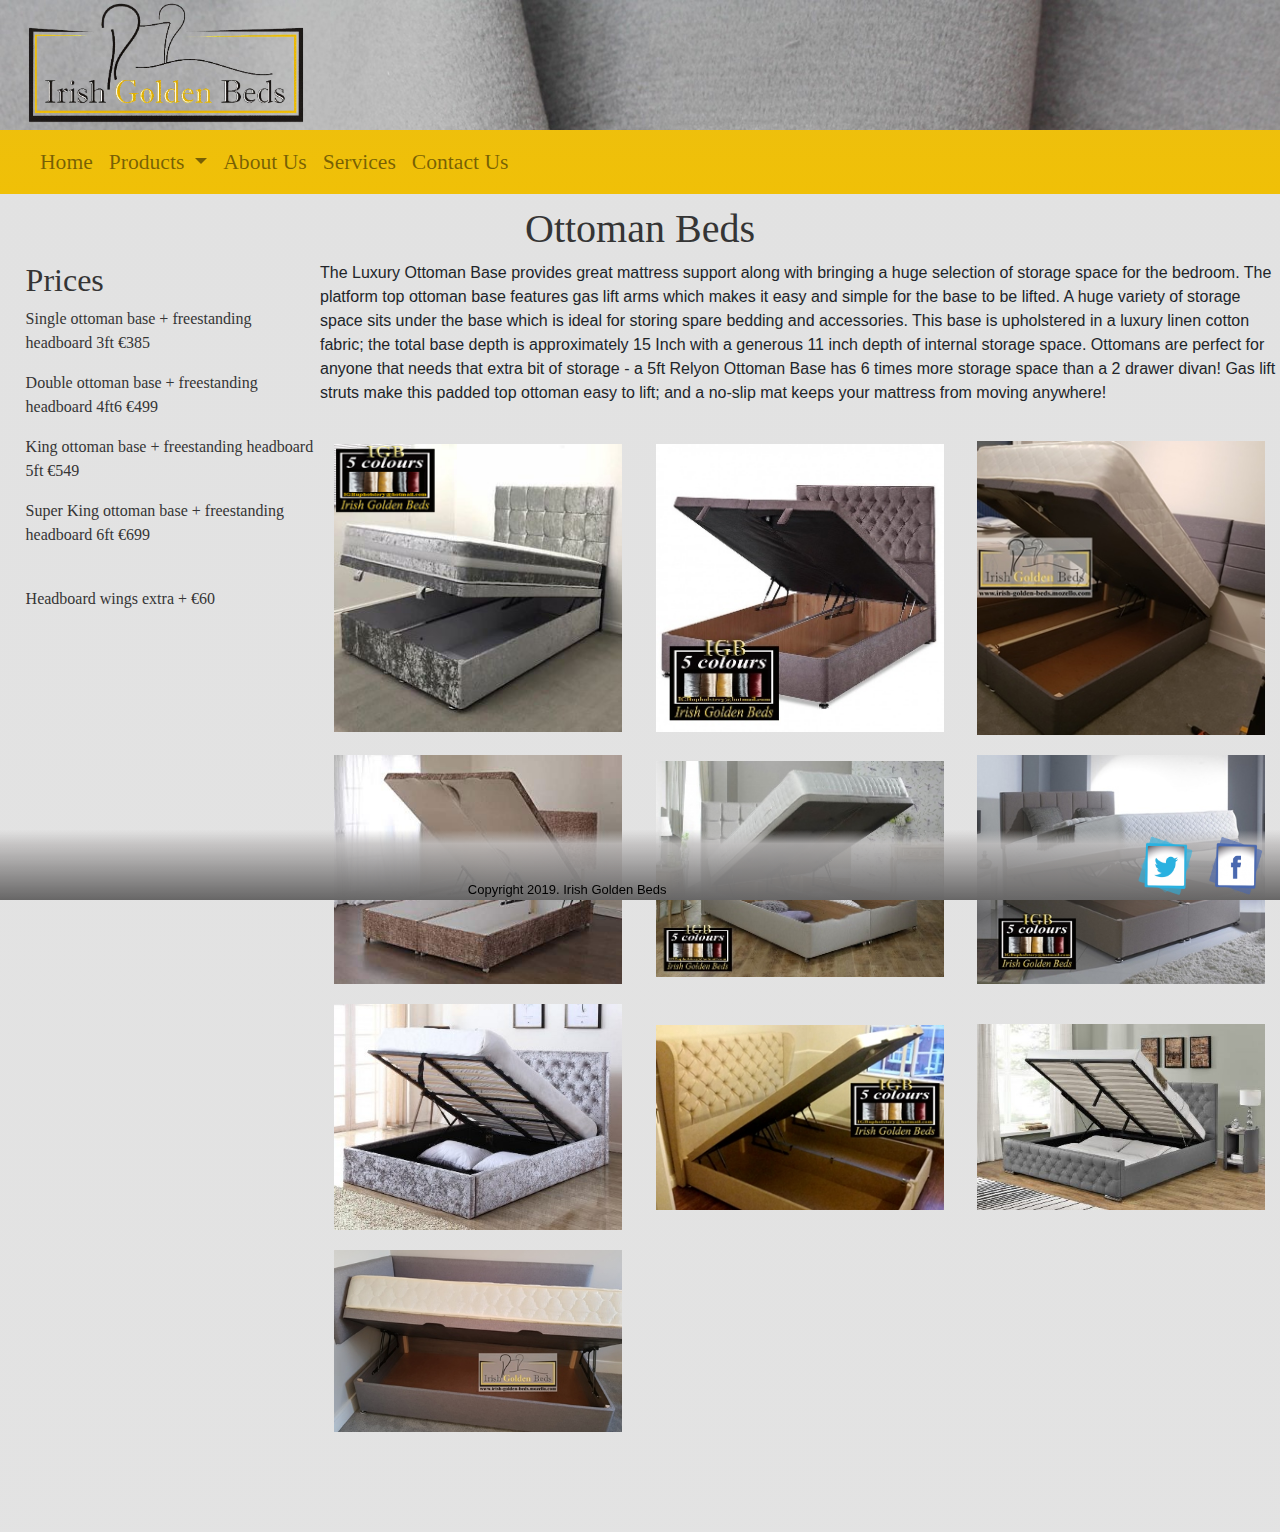
<file: ottoman.html>
<!doctype html>
<html>
<head>
<meta charset="utf-8">
<meta http-equiv="X-UA-Compatible" content="IE=edge">
<meta name="viewport" content="width=device-width, initial-scale=1.0">
<title>Ottoman Beds - Irish Golden Beds</title>
<link href="css/styles.css" rel="stylesheet" type="text/css">
<link href="css/bootstrap-4.3.1.css" rel="stylesheet" type="text/css">
<style type="text/css">
.description {
    width: 100%;
    height: 200px;
}
</style>
<!--The following script tag downloads a font from the Adobe Edge Web Fonts server for use within the web page. We recommend that you do not modify it.--><script>var __adobewebfontsappname__="dreamweaver"</script><script src="http://use.edgefonts.net/actor:n4:default;alfa-slab-one:n4:default;damion:n4:default;abril-fatface:n4:default;amaranth:n4:default;comfortaa:n4:default;acme:n4:default;asul:n4:default;atomic-age:n4:default;bowlby-one:n4:default;bowlby-one-sc:n4:default.js" type="text/javascript"></script>
</head>
	
<body style="padding-top: 200px">
<header><a href="index.html"><img src="images/logo.png" width="280" height="140" alt=""/></a></header>
<nav class="navbar fixed-top navbar-expand-lg navbar-light bg-light"> <a class="navbar-brand active" href="index.html"></a>
  <button class="navbar-toggler" type="button" data-toggle="collapse" data-target="#navbarSupportedContent1" aria-controls="navbarSupportedContent1" aria-expanded="false" aria-label="Toggle navigation"> <span class="navbar-toggler-icon"></span> </button>
  <div class="collapse navbar-collapse" id="navbarSupportedContent1">
    <ul class="navbar-nav mr-auto">
		<li class="nav-item"> <a class="nav-link" href="index.html">Home</a> </li>
            <li class="nav-item dropdown"> <a class="nav-link dropdown-toggle" href="#" id="navbarDropdown1" role="button" data-toggle="dropdown" aria-haspopup="true" aria-expanded="false">Products </a>
        <div class="dropdown-menu" aria-labelledby="navbarDropdown1">
			<a class="dropdown-item" href="sleigh.html">Sleigh beds</a> 
			<a class="dropdown-item" href="divan.html">Divan beds</a>
			<a class="dropdown-item" href="ottoman.html">Ottoman beds</a>
			<a class="dropdown-item" href="matresses.html">Mattresses</a>
			<a class="dropdown-item" href="headboards.html">Headboards</a>
			<a class="dropdown-item" href="foot_blanket.html">Foot Stools & Blanket Boxes</a>
          <div class="dropdown-divider"></div>
          <a class="dropdown-item" href="fabric samples.html">Fabric samples</a> </div>
      </li>
		
       <li class="nav-item"> <a class="nav-link" href="about.html">About Us</a> </li>
		<li class="nav-item"> <a class="nav-link" href="services.html">Services</a> </li>
		<li class="nav-item"> <a class="nav-link" href="contact.html">Contact Us</a> </li>
    </ul>
   </div>
</nav>
<aside class="aside">
  <h1>Ottoman Beds</h1>
</aside>
<section class = "sectionLeft">
	<h4>Prices</h4>
	<p>Single ottoman base + freestanding headboard 3ft €385</p>
    <p>Double ottoman base + freestanding headboard 4ft6 €499</p>
    <p>King ottoman base + freestanding headboard 5ft €549</p>
	<p>Super King ottoman base + freestanding headboard 6ft €699</p>
    <br>
    <p>Headboard wings extra + €60</p>
	</section>
	
<section class = "sectionRight">
	<div id="ottoman_desc">
		<p>The Luxury Ottoman Base provides great mattress support along with bringing a huge selection of storage space for the bedroom. The platform top ottoman base features gas lift arms which makes it easy and simple for the base to be lifted. A huge variety of storage space sits under the base which is ideal for storing spare bedding and accessories. This base is upholstered in a luxury linen cotton fabric; the total base depth is approximately 15 Inch with a generous 11 inch depth of internal storage space.
Ottomans are perfect for anyone that needs that extra bit of storage - a 5ft Relyon Ottoman Base has 6 times more storage space than a 2 drawer divan!
Gas lift struts make this padded top ottoman easy to lift; and a no-slip mat keeps your mattress from moving anywhere!
</p>
	</div>
	<img src="images/Ottoman beds/000001.jpg" class="img-fluid sectionRightImg" alt=""> 
	<img src="images/Ottoman beds/000002.jpg" class="img-fluid sectionRightImg" alt=""> 
	<img src="images/Ottoman beds/000003.jpg" class="img-fluid sectionRightImg" alt=""> 
	<img src="images/Ottoman beds/000004.jpg" class="img-fluid sectionRightImg" alt=""> 
	<img src="images/Ottoman beds/000005.jpg" class="img-fluid sectionRightImg" alt=""> 
	<img src="images/Ottoman beds/000006.jpg" class="img-fluid sectionRightImg" alt=""> 
	<img src="images/Ottoman beds/000007.jpg" class="img-fluid sectionRightImg" alt=""> 
	<img src="images/Ottoman beds/000008.jpg" class="img-fluid sectionRightImg" alt=""> 
	<img src="images/Ottoman beds/000009.jpg" class="img-fluid sectionRightImg" alt=""> 
	<img src="images/Ottoman beds/000010.jpg" class="img-fluid sectionRightImg" alt=""> 
	</section>
	<footer>Copyright 2019. Irish Golden Beds
	<a href="https://www.facebook.com/Irish-Golden-Beds-454447008358284" target="_blank"><img class="socialButtons" src="images/fb.png" alt=""/></a>
	<a href="Irish Golden Beds - Home http://irish-golden-beds.mozello.com" target="_blank"><img class="socialButtons" src="images/Twit.png" alt=""/></a>
	</footer>
<script src="js/jquery-3.3.1.min.js"></script>
<script src="js/popper.min.js"></script>
<script src="js/bootstrap-4.3.1.js"></script>
</body>
</html>
</file>
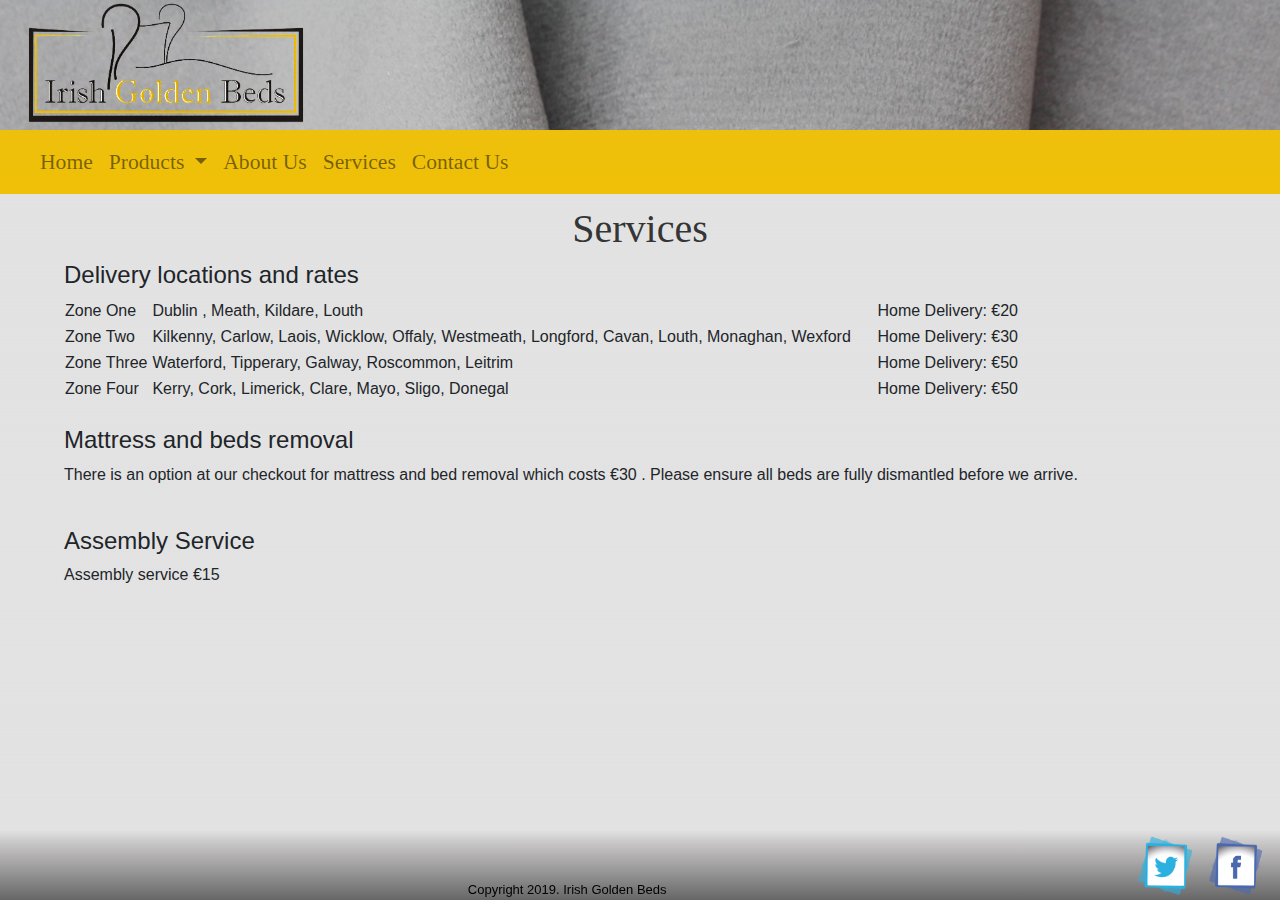
<file: services.html>
<!doctype html>
<html>
<head>
<meta charset="utf-8">
<meta http-equiv="X-UA-Compatible" content="IE=edge">
<meta name="viewport" content="width=device-width, initial-scale=1.0">
<title>Services - Irish Golden Beds</title>
<link href="css/styles.css" rel="stylesheet" type="text/css">
<link href="css/bootstrap-4.3.1.css" rel="stylesheet" type="text/css">
<style type="text/css">
body {
    padding-top: 200px;
    padding-bottom: 100px;
}
main {
    padding-left: 5%;
    padding-right: 5%;
}
</style>
<!--The following script tag downloads a font from the Adobe Edge Web Fonts server for use within the web page. We recommend that you do not modify it.--><script>var __adobewebfontsappname__="dreamweaver"</script><script src="http://use.edgefonts.net/actor:n4:default;alfa-slab-one:n4:default;damion:n4:default;abril-fatface:n4:default;amaranth:n4:default;comfortaa:n4:default;acme:n4:default;asul:n4:default;atomic-age:n4:default;bowlby-one:n4:default;bowlby-one-sc:n4:default.js" type="text/javascript"></script>
</head>

<body>
<header><a href="index.html"><img src="images/logo.png" width="280" height="140" alt=""/></a></header>
<nav class="navbar fixed-top navbar-expand-lg navbar-light bg-light"> <a class="navbar-brand active" href="index.html"></a>
  <button class="navbar-toggler" type="button" data-toggle="collapse" data-target="#navbarSupportedContent1" aria-controls="navbarSupportedContent1" aria-expanded="false" aria-label="Toggle navigation"> <span class="navbar-toggler-icon"></span> </button>
  <div class="collapse navbar-collapse" id="navbarSupportedContent1">
    <ul class="navbar-nav mr-auto">
      <li class="nav-item"> <a class="nav-link" href="index.html">Home</a> </li>
      <li class="nav-item dropdown"> <a class="nav-link dropdown-toggle" href="#" id="navbarDropdown1" role="button" data-toggle="dropdown" aria-haspopup="true" aria-expanded="false">Products </a>
        <div class="dropdown-menu" aria-labelledby="navbarDropdown1"> <a class="dropdown-item" href="sleigh.html">Sleigh beds</a> <a class="dropdown-item" href="divan.html">Divan beds</a> <a class="dropdown-item" href="ottoman.html">Ottoman beds</a> <a class="dropdown-item" href="matresses.html">Mattresses</a> <a class="dropdown-item" href="headboards.html">Headboards</a> <a class="dropdown-item" href="foot_blanket.html">Foot Stools & Blanket Boxes</a>
          <div class="dropdown-divider"></div>
          <a class="dropdown-item" href="fabric samples.html">Fabric samples</a> </div>
      </li>
      <li class="nav-item"> <a class="nav-link" href="about.html">About Us</a> </li>
      <li class="nav-item"> <a class="nav-link" href="services.html">Services</a> </li>
      <li class="nav-item"> <a class="nav-link" href="contact.html">Contact Us</a> </li>
    </ul>
  </div>
</nav>
<aside class="aside">
  <h1>Services</h1>
</aside>
<main>
  <h4>Delivery locations and rates</h4>
  <table width="960" border="0">
    <tbody>
      <tr>
        <td>Zone One</td>
        <td>Dublin , Meath, Kildare, Louth</td>
        <td>Home Delivery: €20</td>
      </tr>
      <tr>
        <td>Zone Two</td>
        <td>Kilkenny, Carlow, Laois, Wicklow, Offaly, Westmeath, Longford, Cavan, Louth, Monaghan, Wexford</td>
        <td>Home Delivery: €30</td>
      </tr>
      <tr>
        <td>Zone Three</td>
        <td>Waterford, Tipperary, Galway, Roscommon, Leitrim</td>
        <td>Home Delivery: €50</td>
      </tr>
      <tr>
        <td>Zone Four</td>
        <td>Kerry, Cork, Limerick, Clare, Mayo, Sligo, Donegal</td>
        <td>Home Delivery: €50</td>
      </tr>
    </tbody>
  </table>
  <br>
  <h4>Mattress and beds removal</h4>
  <p>There is an option at our checkout for mattress and bed removal which costs €30 . Please ensure all beds are fully dismantled before we arrive.</p>
  <br>
  <h4>Assembly Service</h4>
  <p>Assembly service €15</p>
</main>
<footer>Copyright 2019. Irish Golden Beds <a href="https://www.facebook.com/Irish-Golden-Beds-454447008358284" target="_blank"><img class="socialButtons" src="images/fb.png" alt=""/></a> <a href="Irish Golden Beds - Home http://irish-golden-beds.mozello.com" target="_blank"><img class="socialButtons" src="images/Twit.png" alt=""/></a> </footer>
<script src="js/jquery-3.3.1.min.js"></script> 
<script src="js/popper.min.js"></script> 
<script src="js/bootstrap-4.3.1.js"></script>
</body>
</html>
</file>
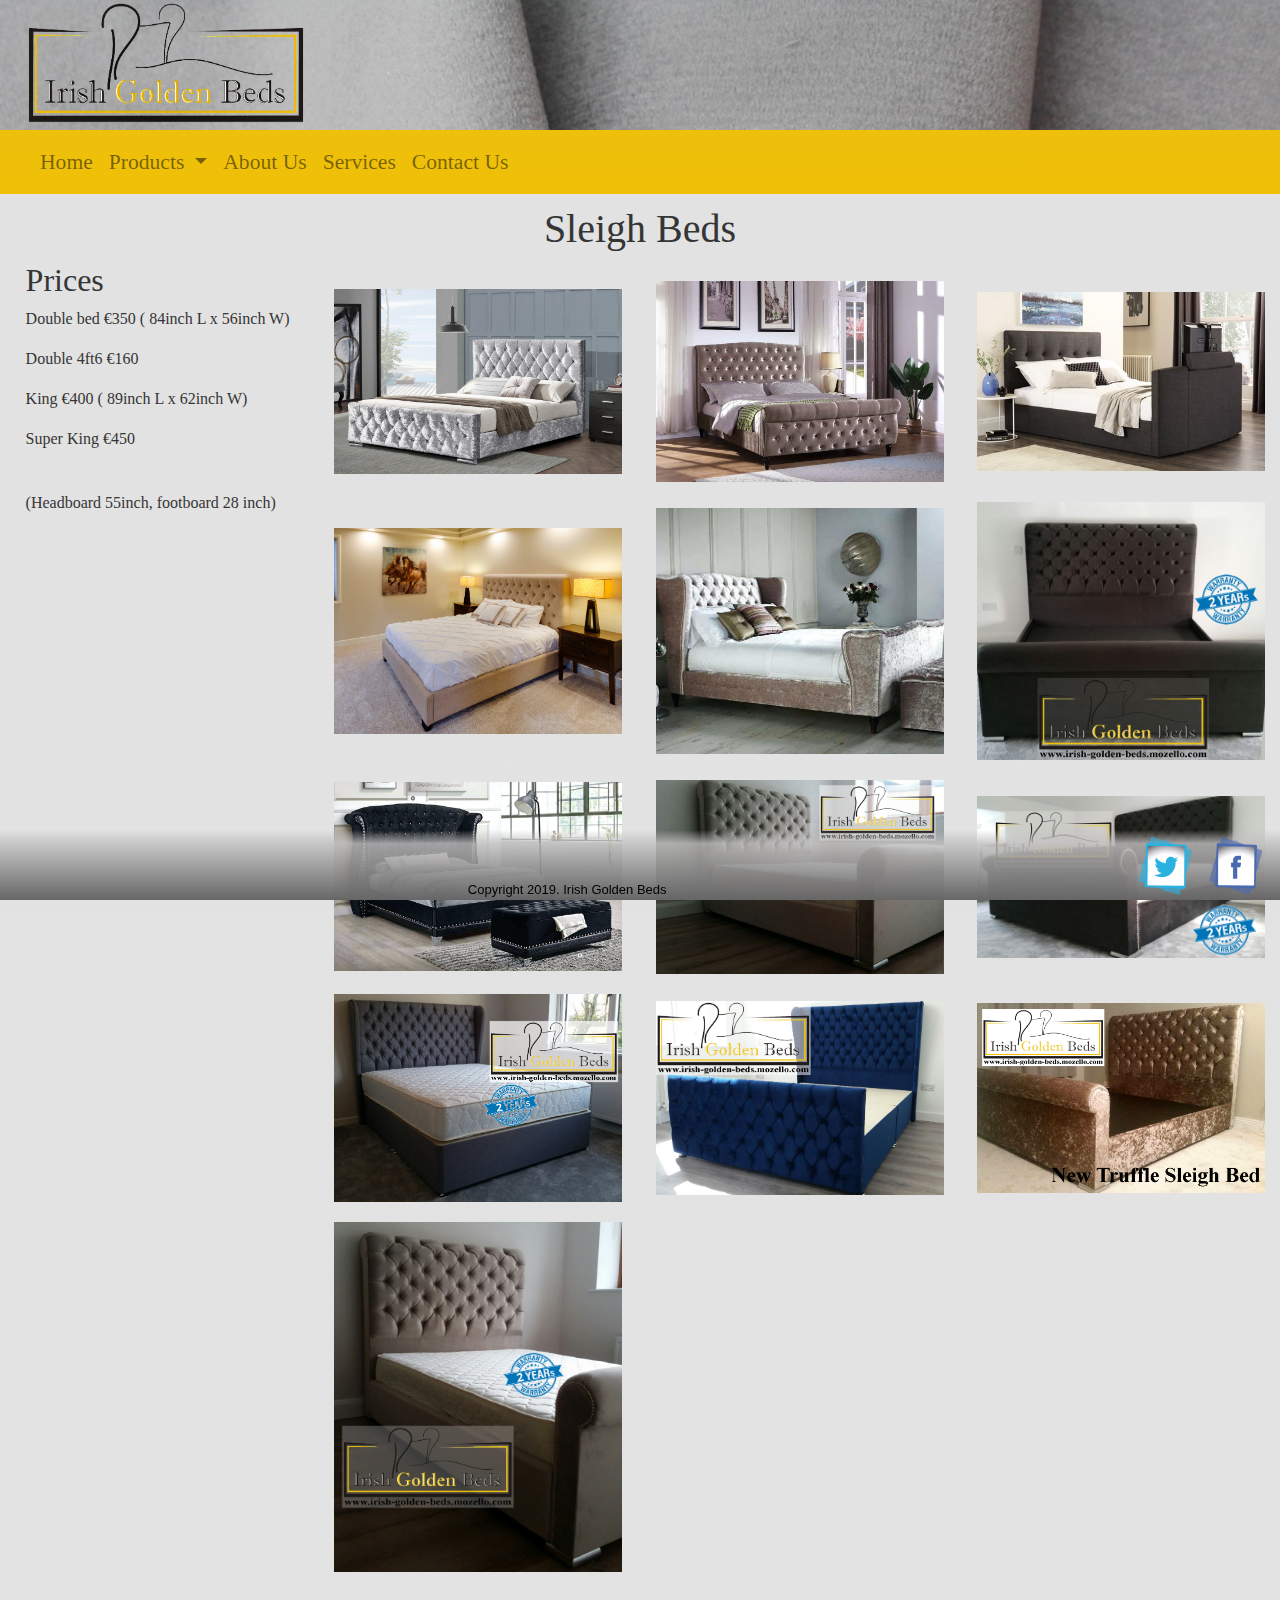
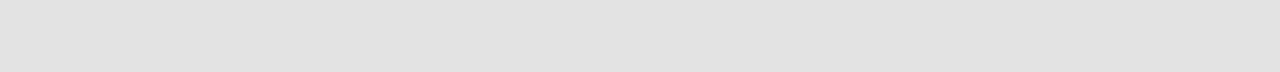
<file: sleigh.html>
<!doctype html>
<html>
<head>
<meta charset="utf-8">
<meta http-equiv="X-UA-Compatible" content="IE=edge">
<meta name="viewport" content="width=device-width, initial-scale=1.0">
<title>Sleigh Beds - Irish Golden Beds</title>
<link href="css/styles.css" rel="stylesheet" type="text/css">
<link href="css/bootstrap-4.3.1.css" rel="stylesheet" type="text/css">
<style type="text/css"></style>
<!--The following script tag downloads a font from the Adobe Edge Web Fonts server for use within the web page. We recommend that you do not modify it.--><script>var __adobewebfontsappname__="dreamweaver"</script><script src="http://use.edgefonts.net/actor:n4:default;alfa-slab-one:n4:default;damion:n4:default;abril-fatface:n4:default;amaranth:n4:default;comfortaa:n4:default;acme:n4:default;asul:n4:default;atomic-age:n4:default;bowlby-one:n4:default;bowlby-one-sc:n4:default.js" type="text/javascript"></script>
</head>

<body style="padding-top: 200px">
<header><a href="index.html"><img src="images/logo.png" width="280" height="140" alt=""/></a></header>
<nav class="navbar fixed-top navbar-expand-lg navbar-light bg-light"> <a class="navbar-brand active" href="index.html"></a>
  <button class="navbar-toggler" type="button" data-toggle="collapse" data-target="#navbarSupportedContent1" aria-controls="navbarSupportedContent1" aria-expanded="false" aria-label="Toggle navigation"> <span class="navbar-toggler-icon"></span> </button>
  <div class="collapse navbar-collapse" id="navbarSupportedContent1">
    <ul class="navbar-nav mr-auto">
      <li class="nav-item"> <a class="nav-link" href="index.html">Home</a> </li>
      <li class="nav-item dropdown"> <a class="nav-link dropdown-toggle" href="#" id="navbarDropdown1" role="button" data-toggle="dropdown" aria-haspopup="true" aria-expanded="false">Products </a>
        <div class="dropdown-menu" aria-labelledby="navbarDropdown1"> <a class="dropdown-item" href="sleigh.html">Sleigh beds</a> <a class="dropdown-item" href="divan.html">Divan beds</a> <a class="dropdown-item" href="ottoman.html">Ottoman beds</a> <a class="dropdown-item" href="matresses.html">Mattresses</a> <a class="dropdown-item" href="headboards.html">Headboards</a> <a class="dropdown-item" href="foot_blanket.html">Foot Stools & Blanket Boxes</a>
          <div class="dropdown-divider"></div>
          <a class="dropdown-item" href="fabric samples.html">Fabric samples</a> </div>
      </li>
      <li class="nav-item"> <a class="nav-link" href="about.html">About Us</a> </li>
      <li class="nav-item"> <a class="nav-link" href="services.html">Services</a> </li>
      <li class="nav-item"> <a class="nav-link" href="contact.html">Contact Us</a> </li>
    </ul>
  </div>
</nav>
<aside class="aside">
  <h1>Sleigh Beds</h1>
</aside>
<section class = "sectionLeft">
  <h4>Prices</h4>
  <p>Double bed €350 ( 84inch L x 56inch W)</p>
  <p>Double 4ft6 €160</p>
  <p>King €400 ( 89inch L x 62inch W) </p>
  <p>Super King €450 </p>
  <br>
  <p>(Headboard 55inch, footboard 28 inch)</p>
</section>
<section class = "sectionRight"> 
	<img src="images/Sleigh beds/000001.jpg" class="img-fluid sectionRightImg" alt=""> 
	<img src="images/Sleigh beds/000002.jpg" class="img-fluid sectionRightImg" alt=""> 
	<img src="images/Sleigh beds/000003.jpg" class="img-fluid sectionRightImg" alt=""> 
	<img src="images/Sleigh beds/000004.jpg" class="img-fluid clearFloat sectionRightImg" alt=""> 
	<img src="images/Sleigh beds/000005.jpg" class="img-fluid sectionRightImg" alt=""> 
	<img src="images/Sleigh beds/000006.jpg" class="img-fluid sectionRightImg" alt=""> 
	<img src="images/Sleigh beds/000007.jpg" class="img-fluid clearFloat sectionRightImg" alt=""> 
	<img src="images/Sleigh beds/000008.jpg" class="img-fluid sectionRightImg" alt=""> 
	<img src="images/Sleigh beds/000009.jpg" class="img-fluid sectionRightImg" alt=""> 
	<img src="images/Sleigh beds/0000010.jpg" class="img-fluid clearFloat sectionRightImg" alt="">
	<img src="images/Sleigh beds/0000011.jpg" class="img-fluid sectionRightImg" alt=""> 
	<img src="images/Sleigh beds/0000012.jpg" class="img-fluid sectionRightImg" alt=""> 
	<img src="images/Sleigh beds/0000013.jpg" class="img-fluid clearFloat sectionRightImg" alt=""> </section>
<footer>Copyright 2019. Irish Golden Beds <a href="https://www.facebook.com/Irish-Golden-Beds-454447008358284" target="_blank"><img class="socialButtons" src="images/fb.png" alt=""/></a> <a href="Irish Golden Beds - Home http://irish-golden-beds.mozello.com" target="_blank"><img class="socialButtons" src="images/Twit.png" alt=""/></a> </footer>
<script src="js/jquery-3.3.1.min.js"></script> 
<script src="js/popper.min.js"></script> 
<script src="js/bootstrap-4.3.1.js"></script>
</body>
</html>
</file>
<file: css/styles.css>
@charset "utf-8";
body {
    background-image: -webkit-linear-gradient(270deg,rgba(226,226,226,1.00) 0%,rgba(174,174,174,0.35) 100%);
    background-image: -moz-linear-gradient(270deg,rgba(226,226,226,1.00) 0%,rgba(174,174,174,0.35) 100%);
    background-image: -o-linear-gradient(270deg,rgba(226,226,226,1.00) 0%,rgba(174,174,174,0.35) 100%);
    background-image: linear-gradient(180deg,rgba(226,226,226,1.00) 0%,rgba(174,174,174,0.35) 100%);


}
nav {
    background-image: -webkit-linear-gradient(270deg,rgba(240,192,7,1.00) 0%,rgba(238,191,9,0.99) 0%,rgba(240,192,7,1.00) 100%);
    background-image: -moz-linear-gradient(270deg,rgba(240,192,7,1.00) 0%,rgba(238,191,9,0.99) 0%,rgba(240,192,7,1.00) 100%);
    background-image: -o-linear-gradient(270deg,rgba(240,192,7,1.00) 0%,rgba(238,191,9,0.99) 0%,rgba(240,192,7,1.00) 100%);
    background-image: linear-gradient(180deg,rgba(240,192,7,1.00) 0%,rgba(238,191,9,0.99) 0%,rgba(240,192,7,1.00) 100%);
    font-style: normal;
    font-weight: 400;
	
}
header {
    width: 100%;
    height: 130px;
    position: fixed;
    top: 0px;
    background-image: url(../images/bar4.jpg);
    background-size: cover;
    z-index: 10;
}
body header img {
    margin-left: 2%;
}
.aside {
    color:#353535;
    font-family: damion;
    font-style: normal;
    font-weight: 400;
    font-size: 1.5em;
    text-align: center;
    margin-top: 5px;
}
.imgMain {
    clear: left;
    margin-left: 15%;
    width: 70%;
    margin-right: 15%;
    margin-top: 10px;
    margin-bottom: 10px;
}
footer {
    width: 100%;
    height: 70px;
    text-align: center;
    font-size: small;
    padding-top: 50px;
    left: 0;
    bottom: 0;
    width: 100%;
    color: black;
    background-image: -webkit-linear-gradient(270deg,rgba(255,255,255,0.00) 0%,rgba(193,191,191,0.82) 19.35%,rgba(103,102,102,1.00) 100%);
    background-image: -moz-linear-gradient(270deg,rgba(255,255,255,0.00) 0%,rgba(193,191,191,0.82) 19.35%,rgba(103,102,102,1.00) 100%);
    background-image: -o-linear-gradient(270deg,rgba(255,255,255,0.00) 0%,rgba(193,191,191,0.82) 19.35%,rgba(103,102,102,1.00) 100%);
    background-image: linear-gradient(180deg,rgba(255,255,255,0.00) 0%,rgba(193,191,191,0.82) 19.35%,rgba(103,102,102,1.00) 100%);
    z-index: 1;
    position: fixed;
		}
.imgTile {
    width: 19%;
    height: 115px;
    margin-top: 2%;
    margin-right: 2%;
    margin-bottom: 2%;
    margin-left: 4%;
    padding-right: 0%;
    float: left;
}
.sectionLeft {
    width: 23%;
    float: left;
    margin-right: 0%;
    margin-left: 2%;
    color: #353535;
    font-family: actor;
    font-style: normal;
    font-weight: 400;
    font-size: 1em;
}
.sectionLeft h4 {
    color: #353535;
    font-family: damion;
    font-style: normal;
    font-weight: 400;
    font-size: 2em;
}

.sectionRight {
    width: 75%;
    float: right;
    padding-bottom: 100px;
}
.sectionRightImg {
    width: 30%;
    margin-left: 1.5%;
    margin-right: 1.5%;
    height: 120px;
    margin-top: 20px;
    margin-bottom: 0px;
}
.aboutSectionLeft {
    width: 40%;
    float: left;
    margin-top: 50px;
    margin-right: 2.5%;
    margin-left: 5%;
    padding-right: 2.5%;
    padding-top: 2.5%;
    padding-bottom: 2.5%;
    padding-left: 2.5%;
    background-image: -webkit-linear-gradient(270deg,rgba(255,255,255,0.52) 0%,rgba(255,255,255,0.00) 100%);
    background-image: -moz-linear-gradient(270deg,rgba(255,255,255,0.52) 0%,rgba(255,255,255,0.00) 100%);
    background-image: -o-linear-gradient(270deg,rgba(255,255,255,0.52) 0%,rgba(255,255,255,0.00) 100%);
    background-image: linear-gradient(180deg,rgba(255,255,255,0.52) 0%,rgba(255,255,255,0.00) 100%);
    border-top-left-radius: 10px;
    border-top-right-radius: 10px;
    font-size: 1.2em;
    font-weight: normal;
}
.contactSectionLeft {
    width: 40%;
    float: left;
    margin-top: 30px;
    margin-right: 2.5%;
    margin-left: 5%;
    padding-right: 2.5%;
    padding-top: 2.5%;
    padding-bottom: 2.5%;
    padding-left: 2.5%;
    background-image: -o-linear-gradient(270deg,rgba(255,255,255,0.79) 0%,rgba(255,255,255,0.00) 100%);
    background-image: -webkit-linear-gradient(270deg,rgba(255,255,255,0.79) 0%,rgba(255,255,255,0.00) 100%);
    background-image: -moz-linear-gradient(270deg,rgba(255,255,255,0.79) 0%,rgba(255,255,255,0.00) 100%);
    background-image: linear-gradient(180deg,rgba(255,255,255,0.79) 0%,rgba(255,255,255,0.00) 100%);
    border-top-left-radius: 10px;
    border-top-right-radius: 10px;
    font-size: 1.2em;
    font-weight: normal;
}

.imgRounded {
    border-radius: 10px;
}

.aboutSectionRight {
    width: 45%;
    margin-top: 30px;
    margin-left: 2.5%;
    margin-right: 5%;
    float: right;
}

.socialButtons {
    float: right;
    opacity: 1;
    width: 60px;
    height: 60px;
    margin-bottom: 10px;
    margin-right: 1%;
    bottom: 45px;
    position: relative;
}
.aboutSectionCenter {
    text-align: center;
    color: #353535;
    font-family: damion;
    font-style: normal;
    font-weight: 400;
    font-size: 1.5em;
    clear: both;
    padding-top: 20px;
}
.sectionLeft ul {
    list-style-type: none;
}
.sectionLeft h4 {
    color: #353535;
    font-family: damion;
    font-style: normal;
    font-weight: 400;
    font-size: 2em;
}
.contactSectionRight {
    width: 40%;
    margin-top: 30px;
    margin-left: 2.5%;
    margin-right: 5%;
    float: right;
    margin-bottom: 100px;
    background-image: -webkit-linear-gradient(270deg,rgba(255,255,255,0.79) 0%,rgba(255,253,253,0.00) 100%), url(url);
    background-image: -moz-linear-gradient(270deg,rgba(255,255,255,0.79) 0%,rgba(255,253,253,0.00) 100%), url(url);
    background-image: -o-linear-gradient(270deg,rgba(255,255,255,0.79) 0%,rgba(255,253,253,0.00) 100%), url(url);
    background-image: linear-gradient(180deg,rgba(255,255,255,0.79) 0%,rgba(255,253,253,0.00) 100%), url(url);
    padding-left: 5%;
    border-top-left-radius: 10px;
    border-top-right-radius: 10px;
}

@media (max-width: 1100px){
	.sectionRightImg {
    width: 45%;
    margin-left: 1.5%;
    margin-right: 1.5%;
    height: 120px;
    margin-top: 20px;
    margin-bottom: 0px;
}
	.imgTile {
    width: 30%;
    height: 115px;
    margin-top: 2%;
    margin-right: 1.5%;
    margin-bottom: 2%;
    margin-left: 1.5%;
    padding-right: 0%;
    float: left;
}
}
@media (max-width: 650px){
	.sectionRightImg {
    width: 90%;
    margin-left: 5%;
    margin-right: 5%;
    height: 120px;
    margin-top: 20px;
    margin-bottom: 0px;
}
	.sectionLeft {
    width: 90%;
    float: none;
    margin-right: 5%;
    margin-left: 5%;
    color: #353535;
    font-family: actor;
    font-style: normal;
    font-weight: 400;
    font-size: 1em;
}

.sectionRight {
    width: 100%;
    float: none;
    padding-bottom: 100px;
}
.aboutSectionLeft {
    width: 85%;
    float: left;
    margin-top: 50px;
    margin-right: 5%;
    margin-left: 5%;
    padding-right: 2.5%;
    padding-top: 2.5%;
    padding-bottom: 2.5%;
    padding-left: 2.5%;
    background-image: -webkit-linear-gradient(270deg,rgba(255,255,255,0.52) 0%,rgba(255,255,255,0.00) 100%);
    background-image: -moz-linear-gradient(270deg,rgba(255,255,255,0.52) 0%,rgba(255,255,255,0.00) 100%);
    background-image: -o-linear-gradient(270deg,rgba(255,255,255,0.52) 0%,rgba(255,255,255,0.00) 100%);
    background-image: linear-gradient(180deg,rgba(255,255,255,0.52) 0%,rgba(255,255,255,0.00) 100%);
    border-top-left-radius: 10px;
    border-top-right-radius: 10px;
    font-size: 1.2em;
    font-weight: normal;
}
.aboutSectionRight {
    width: 90%;
    margin-top: 30px;
    margin-left: 5%;
    margin-right: 5%;
    float: right;
}
.contactSectionLeft {
    width: 85%;
    float: left;
    margin-top: 50px;
    margin-right: 5%;
    margin-left: 5%;
    padding-right: 2.5%;
    padding-top: 2.5%;
    padding-bottom: 2.5%;
    padding-left: 2.5%;
    background-image: -o-linear-gradient(270deg,rgba(255,255,255,0.79) 0%,rgba(255,255,255,0.00) 100%);
    background-image: -webkit-linear-gradient(270deg,rgba(255,255,255,0.79) 0%,rgba(255,255,255,0.00) 100%);
    background-image: -moz-linear-gradient(270deg,rgba(255,255,255,0.79) 0%,rgba(255,255,255,0.00) 100%);
    background-image: linear-gradient(180deg,rgba(255,255,255,0.79) 0%,rgba(255,255,255,0.00) 100%);
    border-top-left-radius: 10px;
    border-top-right-radius: 10px;
    font-size: 1.2em;
    font-weight: normal;
}
.contactSectionRight {
    width: 85%;
    margin-top: 30px;
    margin-left: 5%;
    margin-right: 5%;
    float: right;
    margin-bottom: 100px;
    background-image: -webkit-linear-gradient(270deg,rgba(255,255,255,0.79) 0%,rgba(255,253,253,0.00) 100%), url(url);
    background-image: -moz-linear-gradient(270deg,rgba(255,255,255,0.79) 0%,rgba(255,253,253,0.00) 100%), url(url);
    background-image: -o-linear-gradient(270deg,rgba(255,255,255,0.79) 0%,rgba(255,253,253,0.00) 100%), url(url);
    background-image: linear-gradient(180deg,rgba(255,255,255,0.79) 0%,rgba(255,253,253,0.00) 100%), url(url);
    padding-left: 2.5%;
	padding-right: 2.5%;
    border-top-left-radius: 10px;
    border-top-right-radius: 10px;
}
	.imgTile {
    width: 90%;
    height: 115px;
    margin-top: 2%;
    margin-right: 5%;
    margin-bottom: 2%;
    margin-left: 5%;
    padding-right: 0%;
    float: none;
}
}
</file>
